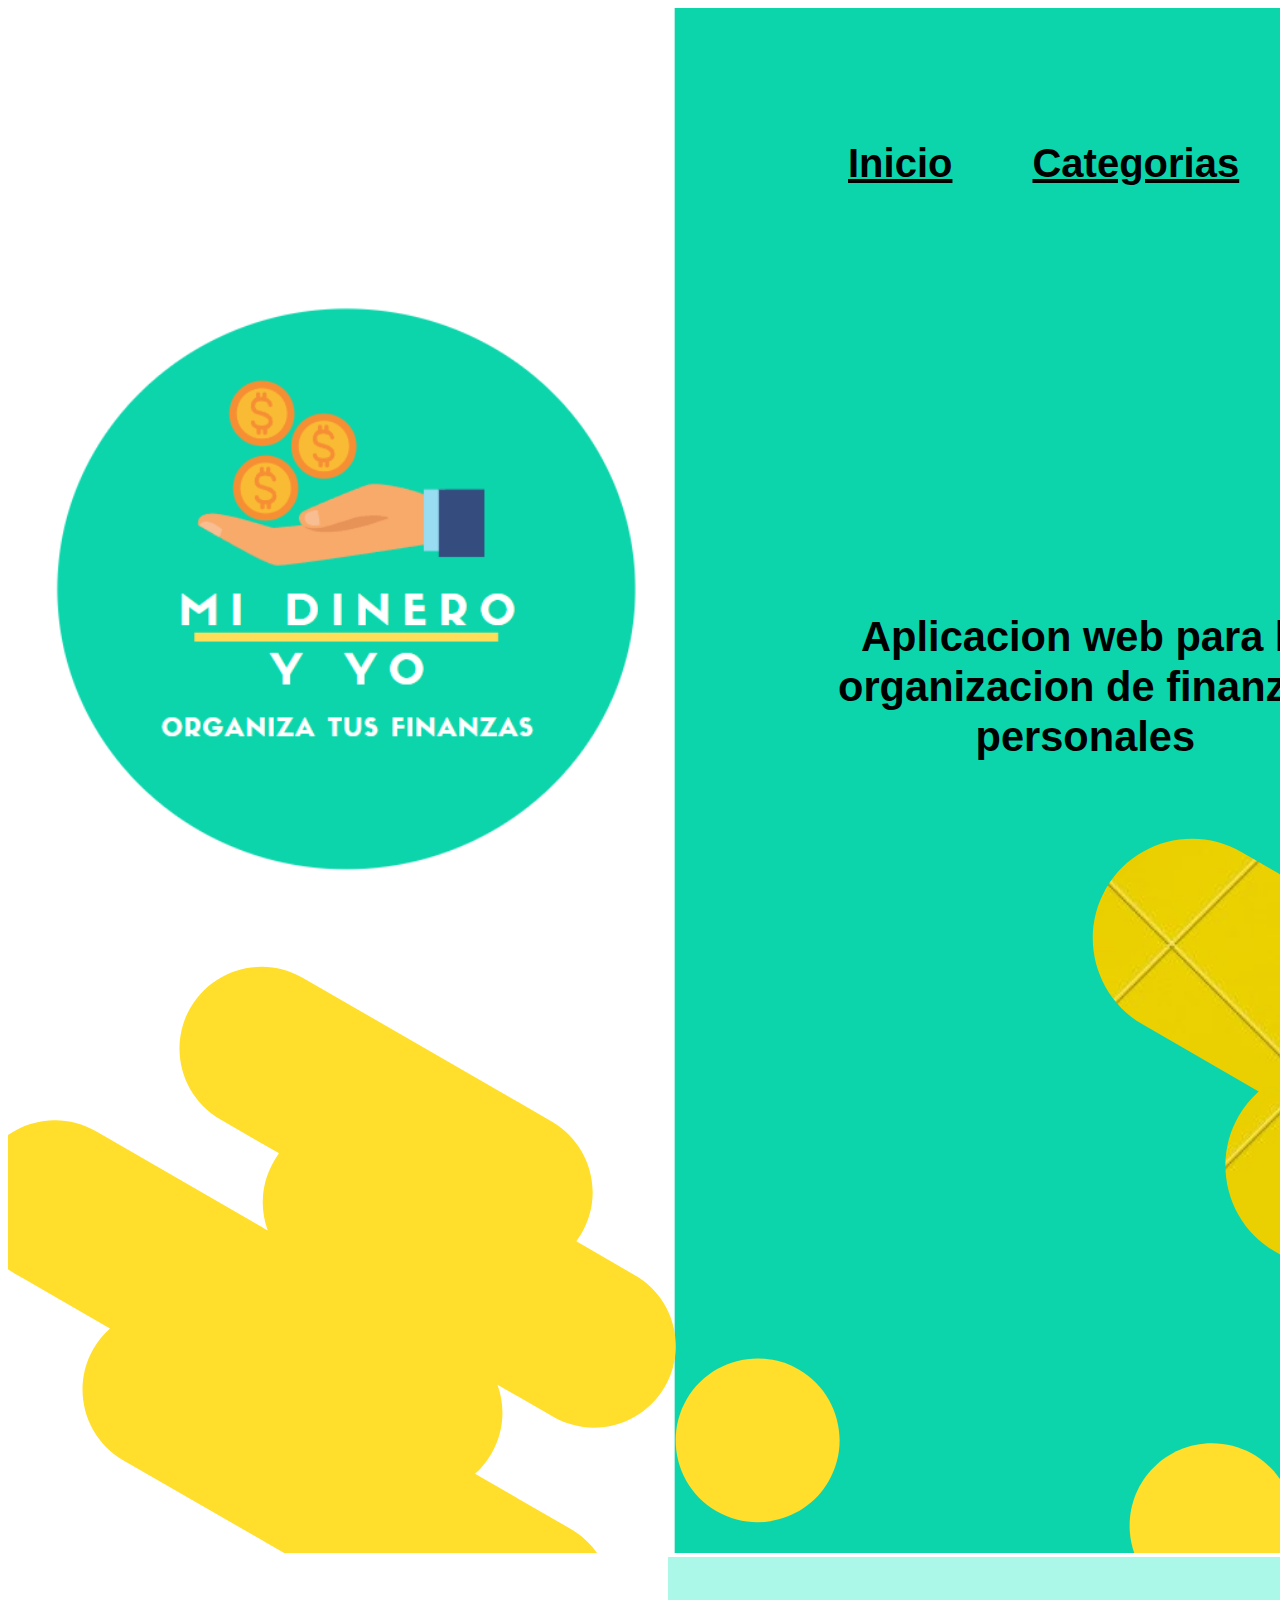
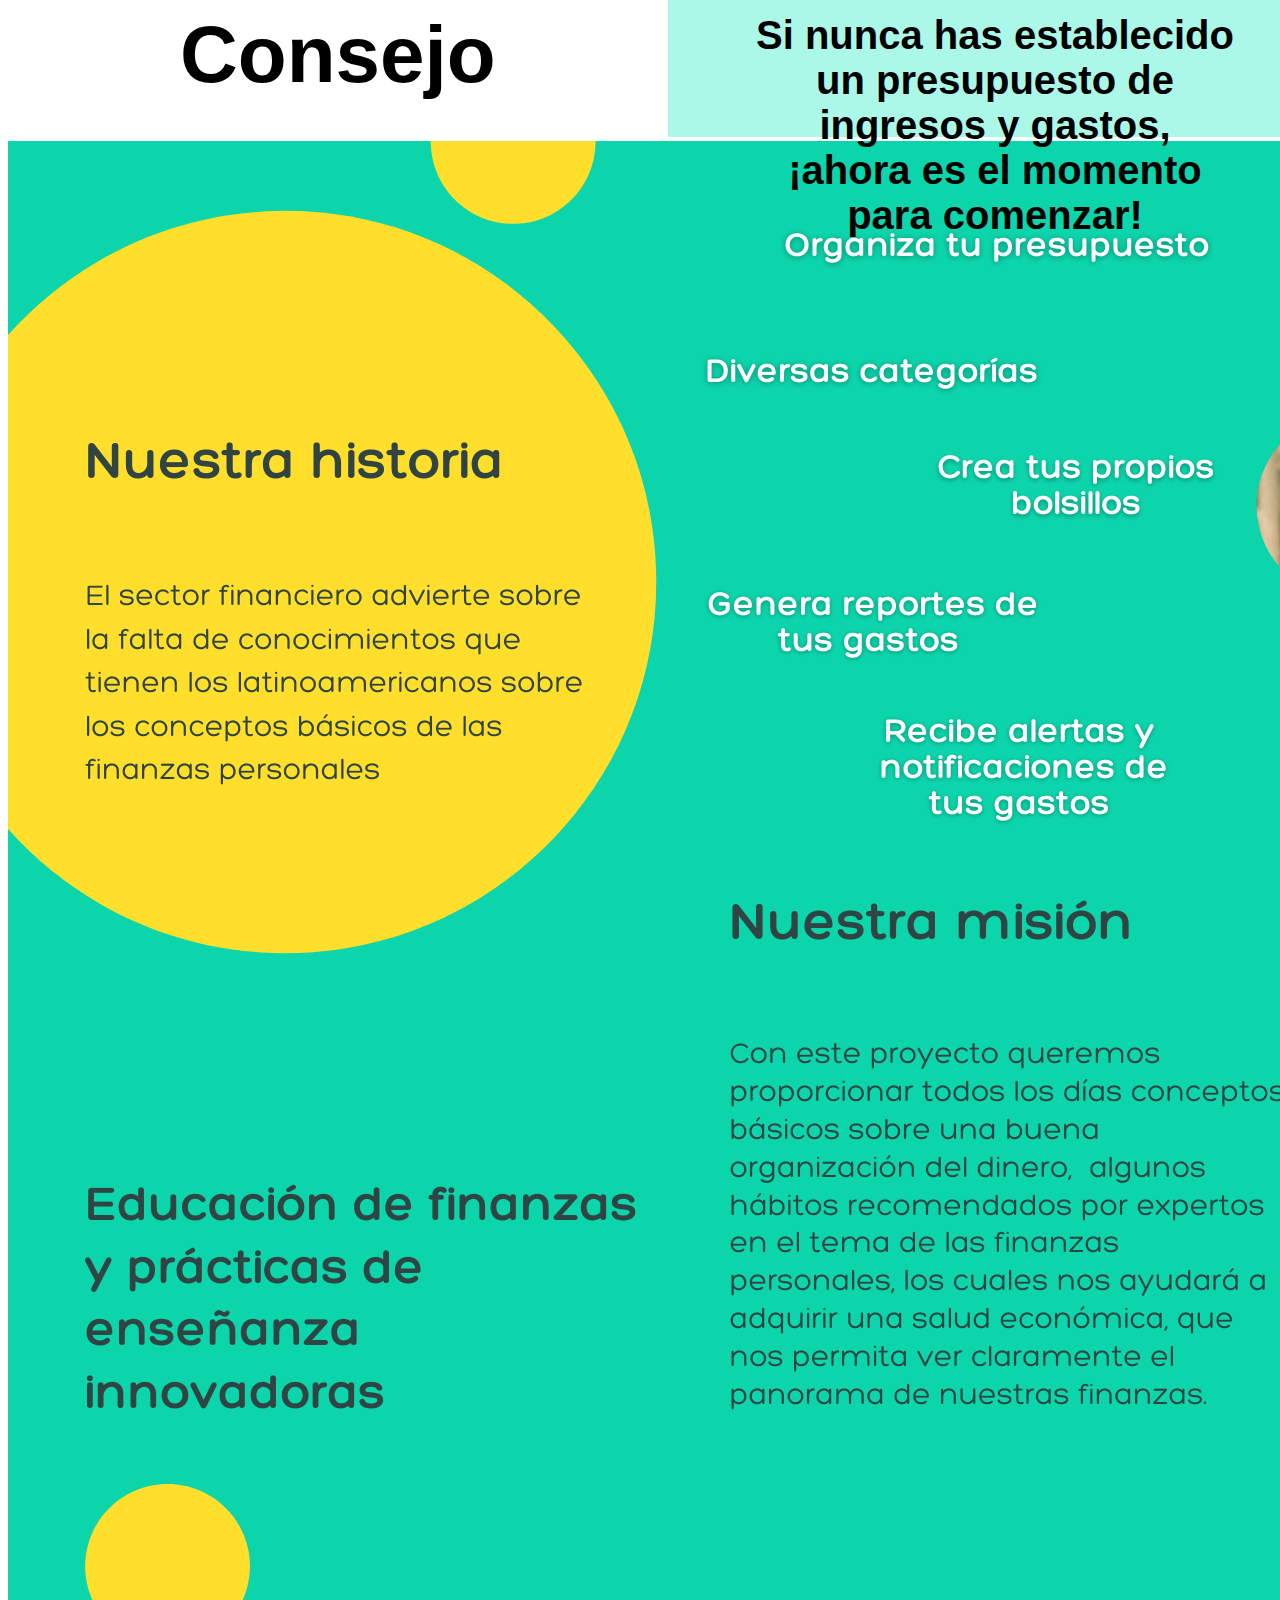
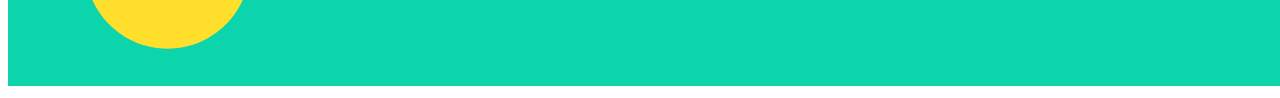
<file: src/main/webapp/index.html>
<!DOCTYPE html>
<html>
    <head>
        <title>Mi dinero y yo</title>
        <meta http-equiv="Content-Type" content="text/html; charset=UTF-8">
        <link href="EstilosIndex.css" rel="stylesheet" type="text/css"/>
    </head>
    <body>
        
        <div class="contenedor">
            <img  src="Pagina de inicio fondo.png" alt="Pagina de inicio fondo" />
            <div class="texto-encima">
                <h2 > <a href="index.html">Inicio</a></h2>
                <h2 ><a href="Categorias.html">Categorias</a></h2>
                <h2 ><a href="Reportes.html">Reportes</a></h2>
                
                <a href="Iniciar_sesion.html"><img class= "botonInicio" src="boton iniciar sesion.png" alt=""/></a>
                <a href="RegistrarseN.html"> <img class= "botonRegistro" src="boton registrarse.png" alt=""/></a>
                
                <h3>Aplicacion web para la </br> organizacion de  finanzas </br> personales</h3>
                
            </div>
            
        </div>
        
        <div class="consejo">
           
        </div>
        
        <img src="BROCHURE - MI DINERO Y YO .png" alt=""/>
        
        <h3 id="consejo">Consejo</h3>
         <h2 id="txt_consejo"> Si nunca has establecido un presupuesto 
             de ingresos y gastos,<br> ¡ahora es el momento para comenzar! </h2>
        
    </body>
</html>
</file>
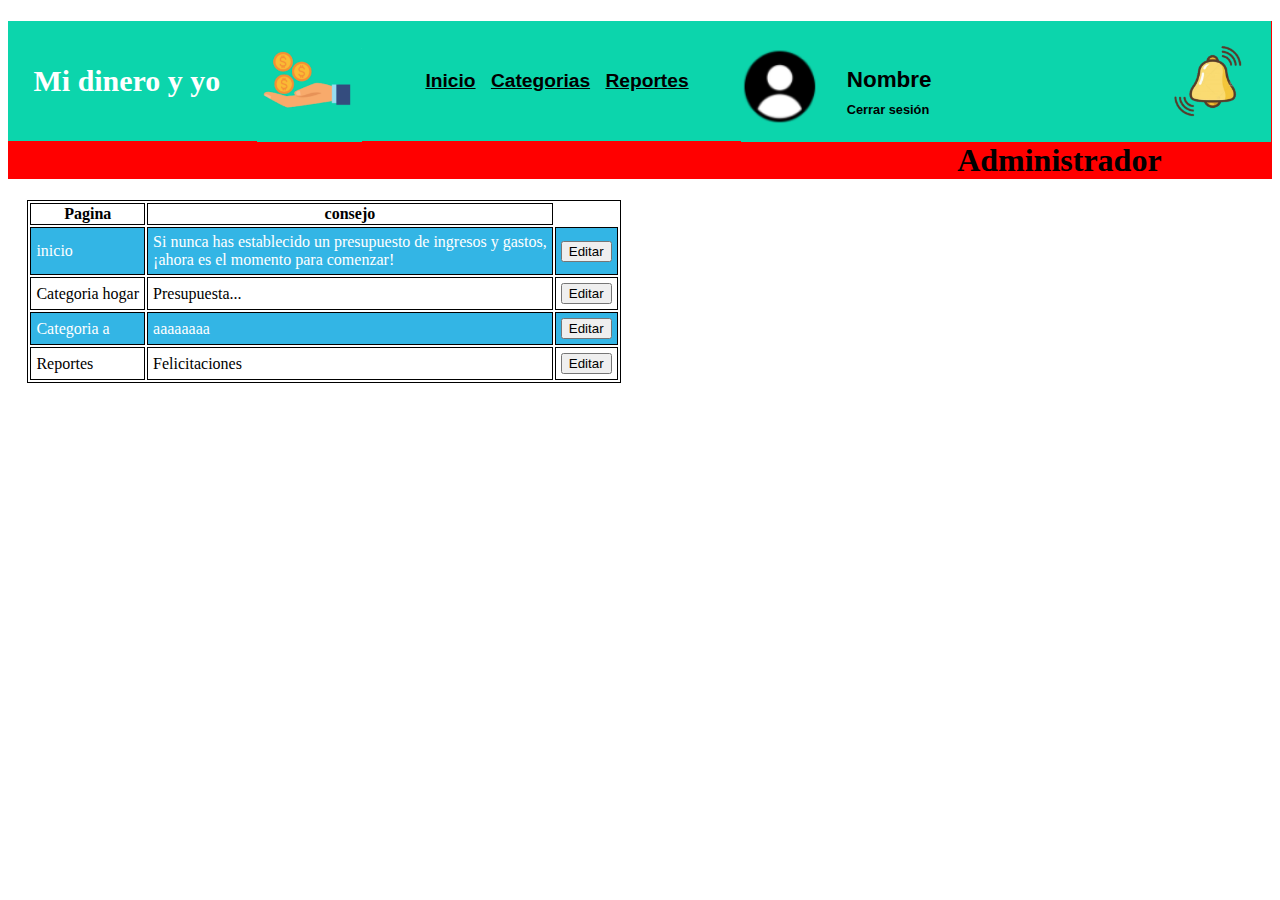
<file: src/main/webapp/AdminInicio.html>
<!DOCTYPE html>
<!--
Click nbfs://nbhost/SystemFileSystem/Templates/Licenses/license-default.txt to change this license
Click nbfs://nbhost/SystemFileSystem/Templates/JSP_Servlet/Html.html to edit this template
-->
<html>
    <head>
        <title>Administrador</title>
        <meta charset="UTF-8">
        <meta name="viewport" content="width=device-width, initial-scale=1.0">
        <link href="EstilosAdmin.css" rel="stylesheet" type="text/css"/>
    </head>
    <body>

        <!-- BARRA DE MENU -->
        <div class="col-s-2 encabezado"> <h3 >Mi dinero y yo</h3> </div>

        <div class="col-s-1 mano"><img id="mano" src="mano.png" alt=""/> </div>

        <div class="col-s-3 menu">
            <h2 class="opciones"><a href="index.html">Inicio</a></h2>
            <h2 class="opciones"><a href="Categorias.html">Categorias</a></h2>
            <h2 class="opciones"><a href="Reportes.html">Reportes</a></h2>
        </div>

        <div class="col-s-1 iconoperfil"> <img id="iconoperfil" src="icono perfil.png" alt=""/></div>
        <div class="col-s-3 nombre"> <h3 >Nombre<br><span id="cerrarSesion">Cerrar sesión</span></h3></div>

        <div class=" campana"> <img id="campana" src="campana.png" alt=""/> </div>
        <!-- FIN BARRA DE MENU -->
        <div class="col-12 col-s-12 titulo"> <h1 style="text-align: center">Administrador</h1></div>
        
        <main class="col-6 col-s-10">    
            <table>
                <thead>
                    <tr>
                        <th>Pagina</th>
                        <th>consejo</th>
                    </tr>
                </thead>
                <tbody>
                    <tr>
                        <td>inicio</td>
                        <td>Si nunca has establecido un presupuesto 
                            de ingresos y gastos,<br> ¡ahora es el momento para comenzar!
                        </td>
                        <td><input type="button" value="Editar" /></td>
                    </tr>
                    <tr>
                        <td>Categoria hogar</td>
                        <td>Presupuesta...</td>
                        <td><input type="button" value="Editar" /></td>
                    </tr>
                    <tr>
                        <td>Categoria a</td>
                        <td>aaaaaaaa</td>
                        <td><input type="button" value="Editar" /></td>
                    </tr>
                    <tr>
                        <td>Reportes</td>
                        <td>Felicitaciones</td>
                        <td><input type="button" value="Editar" /></td>
                    </tr>

                </tbody>
            </table>
        </main>
    </body>
</html>
</file>
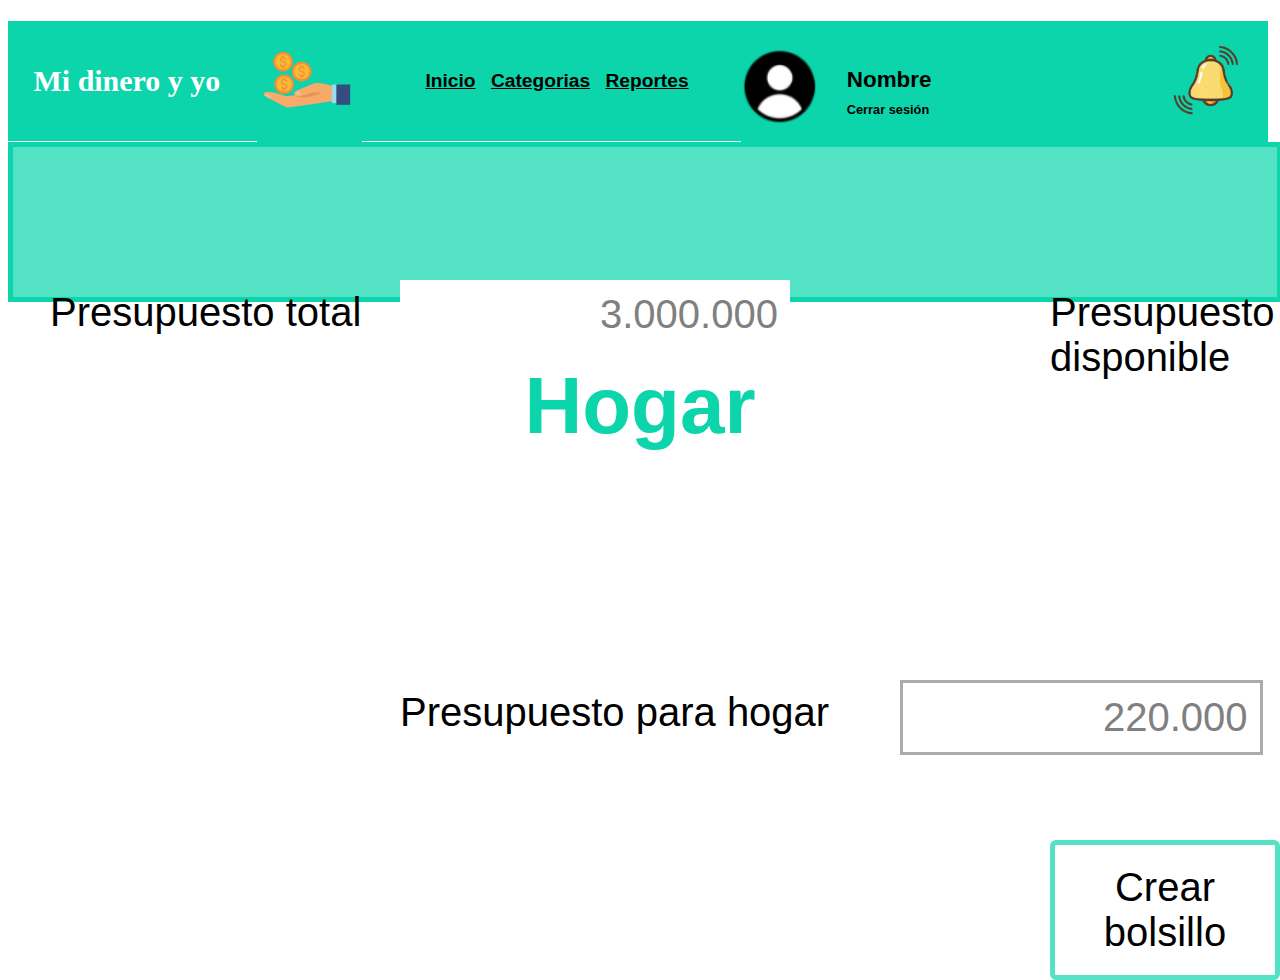
<file: src/main/webapp/Bolsillos.html>
<!DOCTYPE html>
<!--
Click nbfs://nbhost/SystemFileSystem/Templates/Licenses/license-default.txt to change this license
Click nbfs://nbhost/SystemFileSystem/Templates/JSP_Servlet/Html.html to edit this template
-->
<html>
    <head>
        <title>Mis bolsillos</title>
        <meta charset="UTF-8">
        <meta name="viewport" content="width=device-width, initial-scale=1.0">
        <link href="EstilosBolsillos.css" rel="stylesheet" type="text/css"/>
    </head>
    <body>

        <!-- BARRA DE MENU -->
        <div class="col-s-2 encabezado"> <h3 >Mi dinero y yo</h3> </div>

        <div class="col-s-1 mano"><img id="mano" src="mano.png" alt=""/> </div>

        <div class="col-s-3 menu">
            <h2 class="opciones"><a href="index.html">Inicio</a></h2>
            <h2 class="opciones"><a href="Categorias.html">Categorias</a></h2>
            <h2 class="opciones"><a href="Reportes.html">Reportes</a></h2>
        </div>

        <div class="col-s-1 iconoperfil"> <img id="iconoperfil" src="icono perfil.png" alt=""/></div>
        <div class="col-s-3 nombre"> <h3 >Nombre<br><span id="cerrarSesion">Cerrar sesión</span></h3></div>

        <div class="col-s-1 campana"> <img id="campana" src="campana.png" alt=""/> </div>
        <!-- FIN BARRA DE MENU -->


            <h1>    </h1>

            <div id="rectanglePresupuesto"  ></div>

            <label class='presupuesto_total'> Presupuesto total</label>
            <label class="num_presupuesto_total">  3.000.000 </label>

            <label class='presupuesto_disponible'> Presupuesto disponible</label>
            <label class="num_presupuesto_disponible">  2.780.000 </label>

            <h1>  </h1>

            <h1 class="titulo_bolsillo">Hogar</h1>

            <h1>  </h1>

            <label class='presupuesto_categoria'> Presupuesto para hogar</label>
            <label class="num_presupuesto_categoria">  220.000 </label>
            <h1>  </h1>

            <div class="botones">
                <button class="crearBolsillo btn1" type="button" onclick="mostrarPremio();"> Crear bolsillo </button>
                <button class="guardarBolsillo btn1" type="submit" onclick="mostrarGuardado();"> Guardar </button>         
            </div>   
            <div class="cuadroBolsillo " id="premio">
                <form id="bolsilloForm" >
                    <label class="camposNom campos "> Nombre del bolsillo </label>
                    <label class="camposPre campos "> Presupuesto </label>
                    <label class="camposGasto campos "> Gasto real </label> <br>
                    <input class="inputNom campos " type="text" name="nombreBolsillo">
                    <input class="inputpre campos " type="text" name="presupuesto">
                    <input class="inputGasto campos "  type="text" name="gasto">
                </form>
            </div>











            <!---------- PERFIL ------------>

            <div class="rectanguloVertical"> </div>



            <script type="text/javascript">
                function mostrarPremio() {

                    document.getElementById('premio').style.display = 'block';
                }

                function mostrarGuardado() {
                    window.alert("Guardado!");
                }
            </script>
    </body>
</html>
</file>
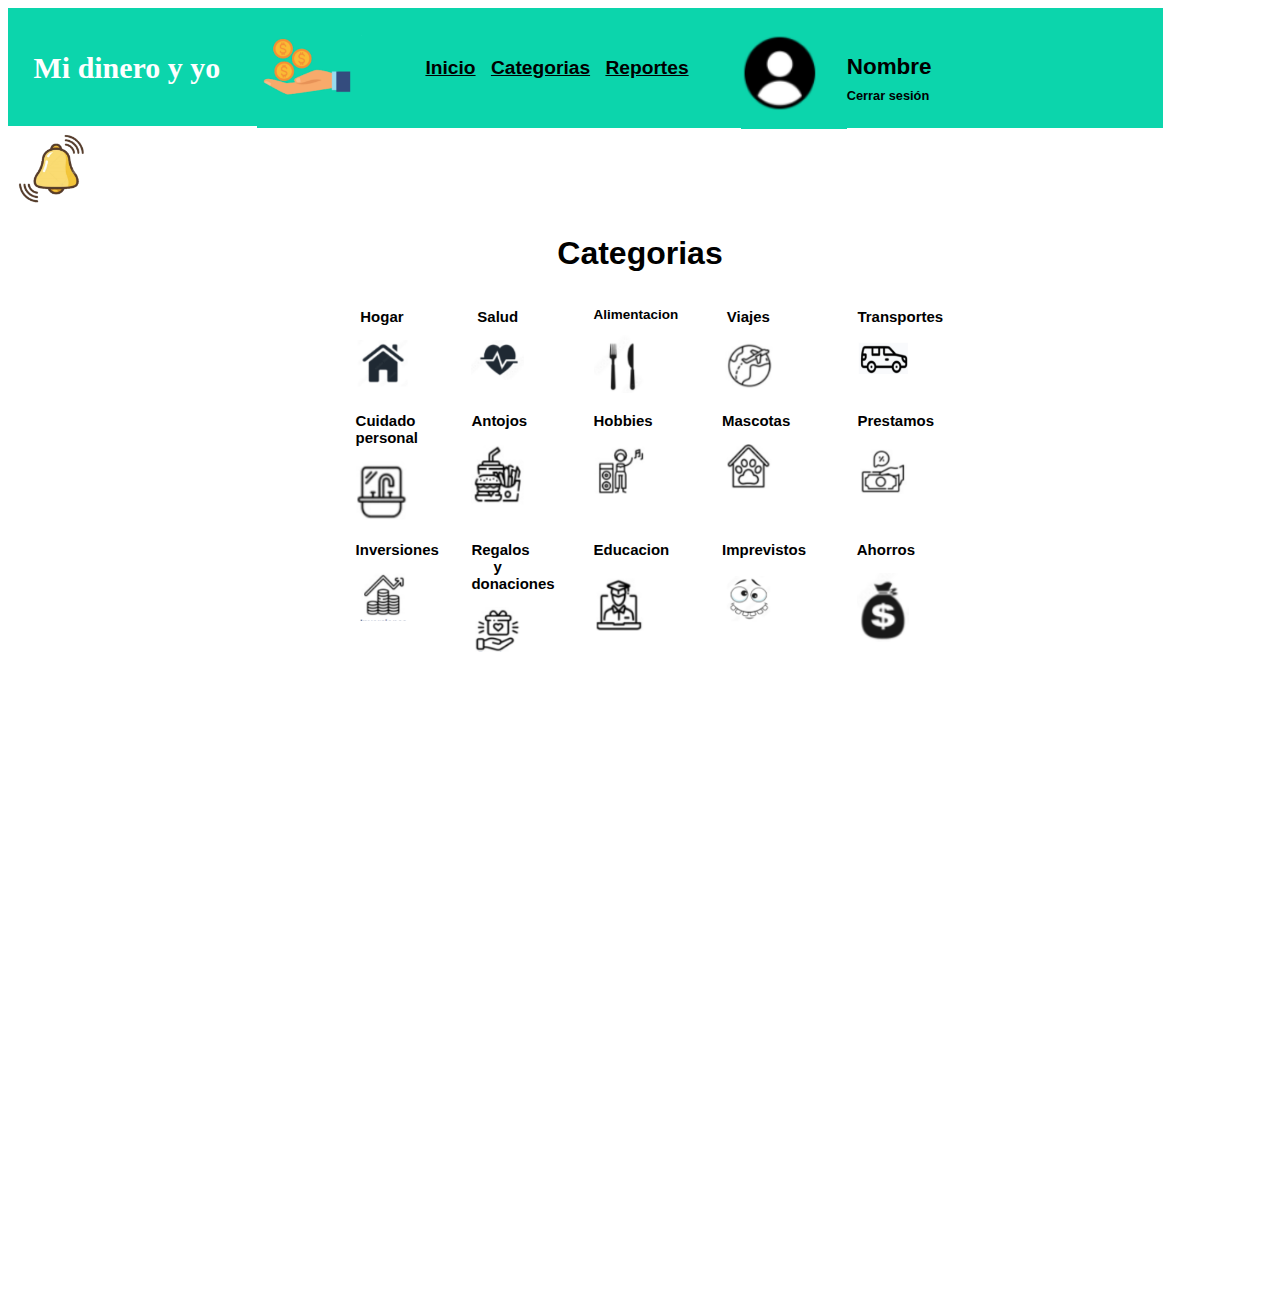
<file: src/main/webapp/Categorias.html>
<!DOCTYPE html>
<!--
Click nbfs://nbhost/SystemFileSystem/Templates/Licenses/license-default.txt to change this license
Click nbfs://nbhost/SystemFileSystem/Templates/JSP_Servlet/Html.html to edit this template
-->
<html>
    <head>
        <title>TODO supply a title</title>
        <meta charset="UTF-8">
        <meta name="viewport" content="width=device-width, initial-scale=1.0">
        <link href="EstilosCategoria.css" rel="stylesheet" type="text/css"/>
    </head>
    <body>
       <!-- BARRA DE MENU -->

        <div class="col-s-2 encabezado"> <h3 >Mi dinero y yo</h3> </div>

        <div class="col-s-1 mano"><img id="mano" src="mano.png" alt=""/> </div>

        <div class="col-s-3 menu">
            <h2 class="opciones"><a href="index.html">Inicio</a></h2>
            <h2 class="opciones"><a href="Categorias.html">Categorias</a></h2>
            <h2 class="opciones"><a href="Reportes.html">Reportes</a></h2>
        </div>

        <div class="col-s-1 iconoperfil"> <img id="iconoperfil" src="icono perfil.png" alt=""/></div>
        <div class="col-s-3 nombre"> <h3 >Nombre<br><span id="cerrarSesion">Cerrar sesión</span></h3></div>

       
        <div class="col-s-1">
            <a href="Notificaciones.html"><img id="campana" src="campana.png" alt=""  />
            </a>
        </div>  
        
        <!-- FIN BARRA DE MENU -->
        

        <div class=" col-s-12 col-12"><h1 class="titulo-categorias">Categorias</h1></div>
        <div class=" vacio5 col-s-3 col-3"></div>
        <div class="categoria-general col-s-6 col-6">
            
            <div class="hcategorias col-s-1 col-1"><h3 class="categorias">Hogar</h3>
            <a href="Bolsillos.html"><img class="imagen" src="Hogar.png"  />
            </a>
            </div>
            <div class="scategorias col-s-1 col-1"><h3 class="categorias">Salud</h3>
            <a href="Bolsillos.html"><img class="imagen" src="Salud.png"/>
            </a>
            </div>
            <div class="acategorias col-s-1 col-1"><h3 class="categorias">Alimentacion</h3>
             <a href="Bolsillos.html"><img class="imagen"  src="Alimentacion.png"/>
             </a>
            </div>
            <div class="vcategorias col-s-1 col-1"><h3 class="categorias">Viajes</h3>
             <a href="Bolsillos.html"><img class="imagen" src="Viajes.png"/>
             </a>
            </div>
            <div class="tcategorias col-s-1 col-1"><h3 class="categorias">Transportes</h3>
             <a href="Bolsillos.html"><img class="imagen"  src="Transporte.png"/>
             </a>
            </div>
            <div class="ccategorias col-s-1 col-1"><h3 class="categorias">Cuidado personal</h3>
             <a href="Bolsillos.html"><img class="imagen"  src="Cuidado personal.png"/>
             </a>
            </div>
            <div class="ancategorias col-s-1 col-1"><h3 class="categorias">Antojos</h3>
             <a href="Bolsillos.html"><img class="imagen" src="Antojos.png"/>
             </a>
            </div>
            <div class="hocategorias col-s-1 col-1"><h3 class="categorias">Hobbies</h3>
             <a href="Bolsillos.html"><img class="imagen" src="Hobbies.png"/>
             </a>
            </div>
            <div class="mcategorias col-s-1 col-1"><h3 class="categorias">Mascotas</h3>
             <a href="Bolsillos.html"><img class="imagen" src="Mascotas.png"/>
             </a>
            </div>
            <div class="pcategorias col-s-1 col-1"><h3 class="categorias">Prestamos</h3>
             <a href="Bolsillos.html"><img class="imagen" src="Prestamos.png"/>
             </a>
            </div>
            <div class="icategorias col-s-1 col-1"><h3 class="categorias">Inversiones</h3>
             <a href="Bolsillos.html"><img class="imagen" src="Inversiones.png"/>
             </a>
            </div>
            <div class="rcategorias col-s-1 col-1"><h3 class="categorias">Regalos y donaciones</h3>
             <a href="Bolsillos.html"><img class="imagen" src="Regalos y donativos.png"/>
             </a>
            </div>
            <div class="ecategorias col-s-1 col-1"><h3 class="categorias">Educacion</h3>
             <a href="Bolsillos.html"><img class="imagen" src="Educacion.png"/>
             </a>
            </div>
            <div class="imcategorias col-s-1 col-1"><h3 class="categorias">Imprevistos</h3>
             <a href="Bolsillos.html"><img class="imagen" src="Imprevistos.png">
             </a>
            </div>
            <div class="ahcategorias col-s-1 col-1"><h3 class="categorias">Ahorros</h3>
             <a href="Bolsillos.html"><img class="imagen"  src="Ahorros.png"/>
             </a>
            </div>
        </div>
    </body>
</html>
</file>
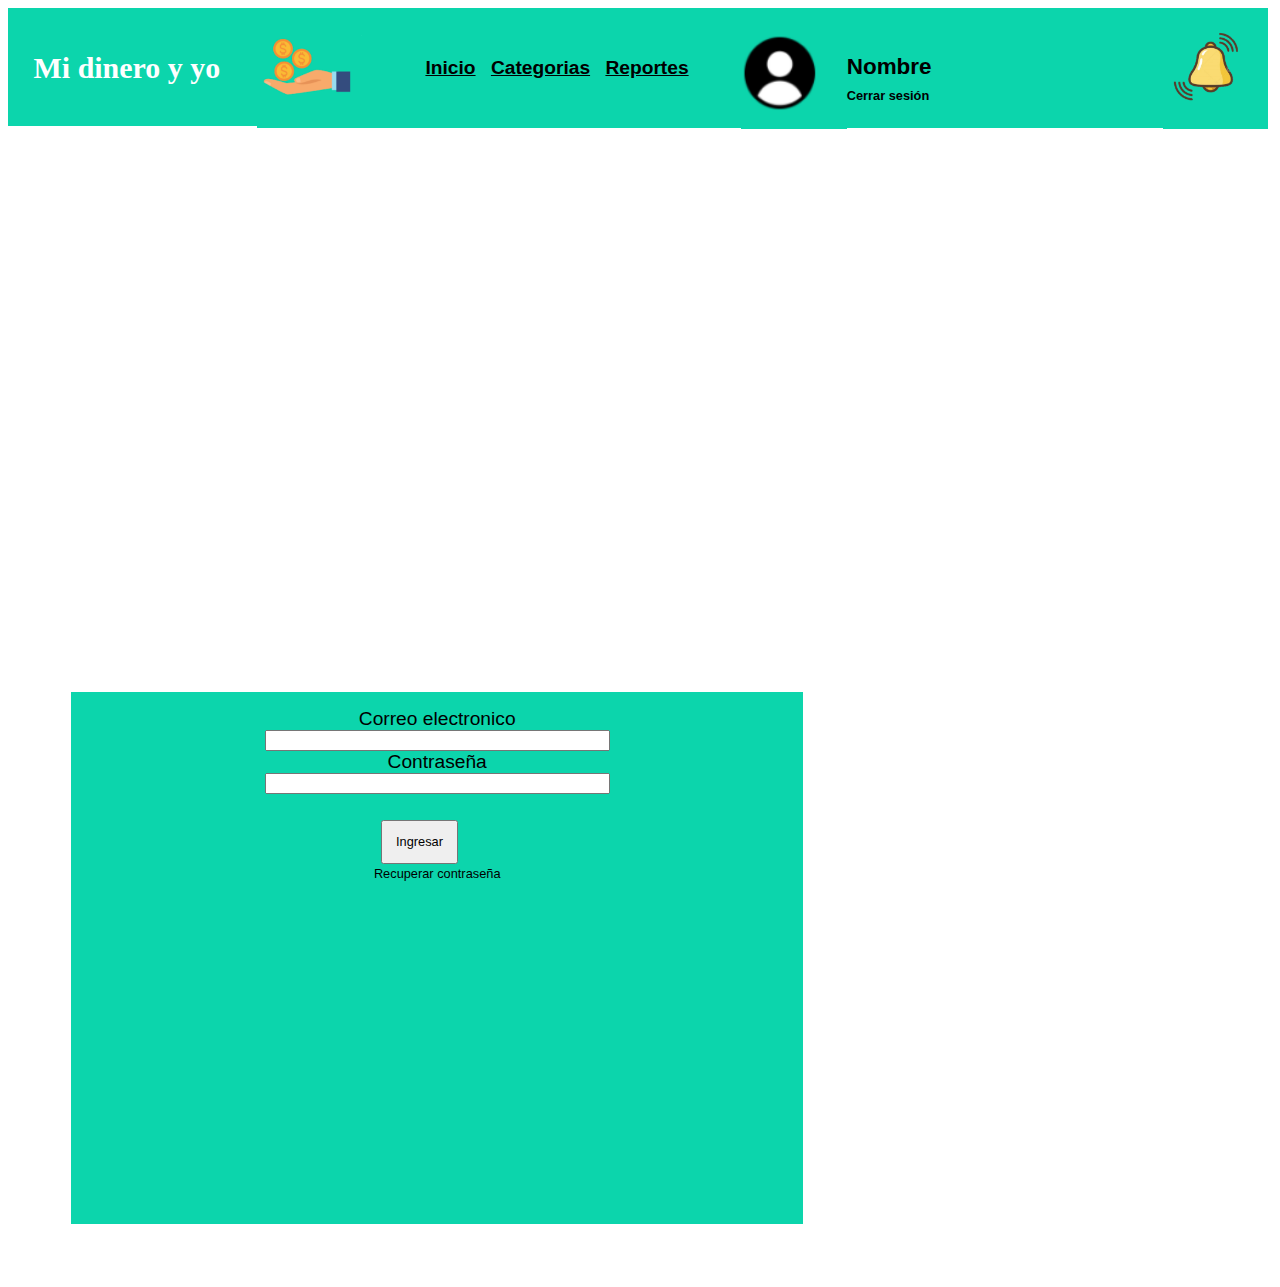
<file: src/main/webapp/Iniciar_sesion.html>
<!DOCTYPE html>
<!--
Click nbfs://nbhost/SystemFileSystem/Templates/Licenses/license-default.txt to change this license
Click nbfs://nbhost/SystemFileSystem/Templates/JSP_Servlet/Html.html to edit this template
-->
<html>
    <head>
        <title>Pagina de inicio de sesion</title>
        <meta charset="UTF-8">
        <meta name="viewport" content="width=device-width, initial-scale=1.0">
        <link href="EstilosIniciarSesion.css" rel="stylesheet" type="text/css"/>
    </head>
    <body>

        <!-- BARRA DE MENU -->

        <div class="col-s-2 encabezado"> <h3 >Mi dinero y yo</h3> </div>

        <div class="col-s-1 mano"><img id="mano" src="mano.png" alt=""/> </div>

        <div class="col-s-3 menu">
            <h2 class="opciones"><a href="index.html">Inicio</a></h2>
            <h2 class="opciones"><a href="Categorias.html">Categorias</a></h2>
            <h2 class="opciones"><a href="Reportes.html">Reportes</a></h2>
        </div>

        <div class="col-s-1 iconoperfil"> <img id="iconoperfil" src="icono perfil.png" alt=""/></div>
        <div class="col-s-3 nombre"> <h3 >Nombre<br><span id="cerrarSesion">Cerrar sesión</span></h3></div>

        <div class="col-s-1 campana"> <img id="campana" src="campana.png" alt=""/> </div>

        <!-- FIN BARRA DE MENU -->

        <!-- inicio de sesion -->
         <!--<div class=" col-s-12 col-12"><h1 class="titulo-iniciar">Iniciar sesión</h1></div>-->
        <div class="col-s-4 col-4 vacio1"></div>
        <div id="cuadro-general">
            <label class="informacion-usuario">Correo electronico</label>
            <div class=" obtener-datos">
                <input type="text" size="40" name="obtener correo">
            </div>
            <label class="informacion-usuario">Contraseña</label>
            <div class="obtener-datos">
                <input type="password" size="40"   name="otener contraseña">
            </div>
            <!-- comment<div class="rectangle-datos-sesion"></div>-->
            <button class="ingresar" type="button" onclick="IngresarAlSistema();"> Ingresar </button>
            
            <label class="recupe-contra">Recuperar contraseña</label>
        </div>
        


        <script>

         


        </script>
    </body>
</html>
</file>
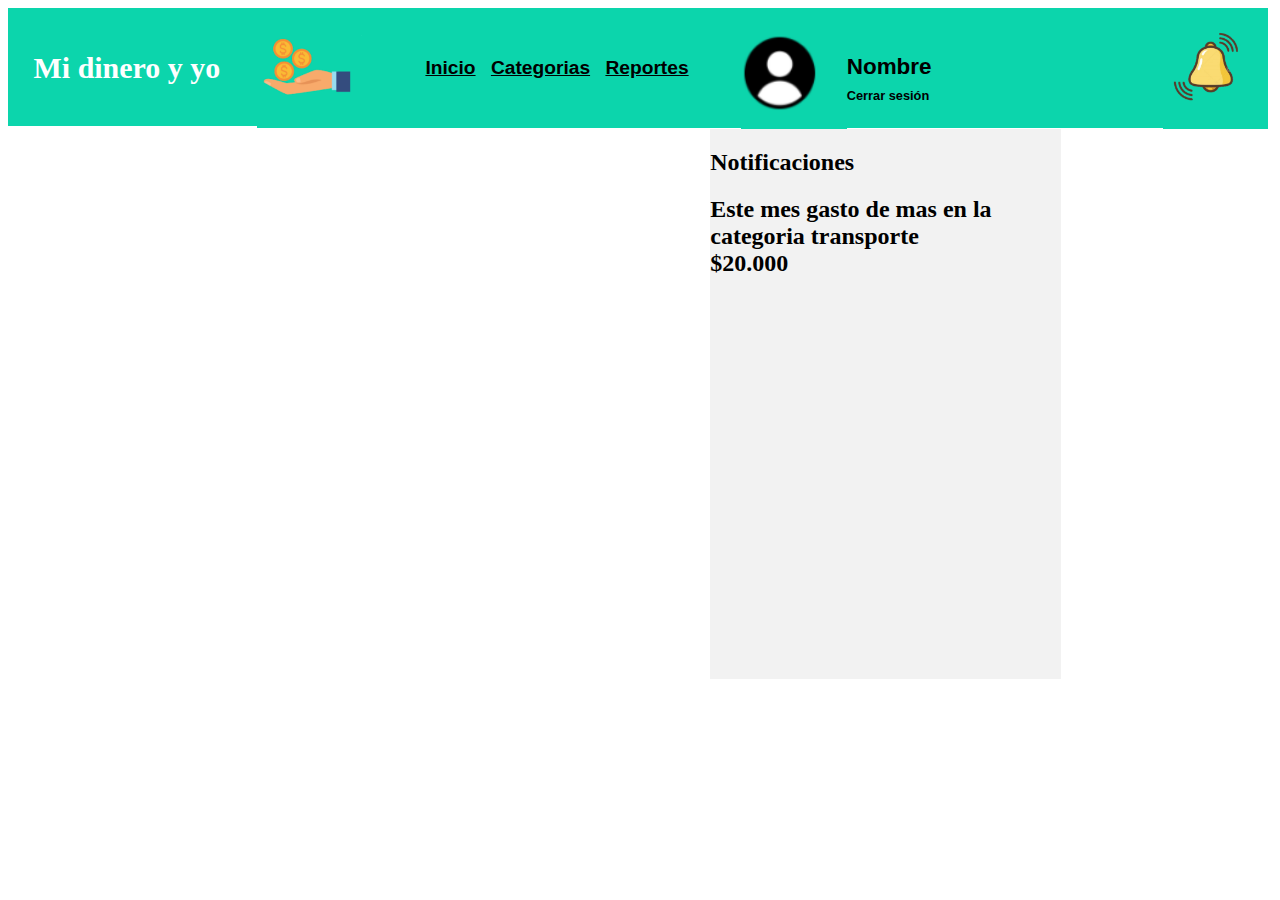
<file: src/main/webapp/Notificaciones.html>
<!DOCTYPE html>
<!--
To change this license header, choose License Headers in Project Properties.
To change this template file, choose Tools | Templates
and open the template in the editor.
-->
<html>
    <head>
        <title>TODO supply a title</title>
        <meta charset="UTF-8">
        <meta name="viewport" content="width=device-width, initial-scale=1.0">
        <link href="EstilosNotificaciones.css" rel="stylesheet" type="text/css"/>
    </head>
    <body>
        <!-- BARRA DE MENU -->
        <div class="col-s-2 encabezado"> <h3 >Mi dinero y yo</h3> </div>

        <div class="col-s-1 mano"><img id="mano" src="mano.png" alt=""/> </div>

        <div class="col-s-3 menu">
            <h2 class="opciones"><a href="index.html">Inicio</a></h2>
            <h2 class="opciones"><a href="Categorias.html">Categorias</a></h2>
            <h2 class="opciones"><a href="Reportes.html">Reportes</a></h2>
        </div>

        <div class="col-s-1 iconoperfil"> <img id="iconoperfil" src="icono perfil.png" alt=""/></div>
        <div class="col-s-3 nombre"> <h3 >Nombre<br><span id="cerrarSesion">Cerrar sesión</span></h3></div>
        

        <div class="col-s-1 campana">
            <a href="Notificaciones.html"><img id="campana" src="campana.png" alt=""  />
            </a>
        </div>   
            
        <!-- FIN BARRA DE MENU -->
        
        <main class="col-s-10">
             <div id="cajaNotifica" class="col-s-4">
             <div id="textoEncima" class="col-s-11">
                 <h2>Notificaciones</h2>
                 <h2>Este mes gasto de mas en la categoria transporte <br>
                 $20.000</h2>   
                 
             </div>   
             </div>
            
        </main>
       
        
    </body>
</html>
</file>
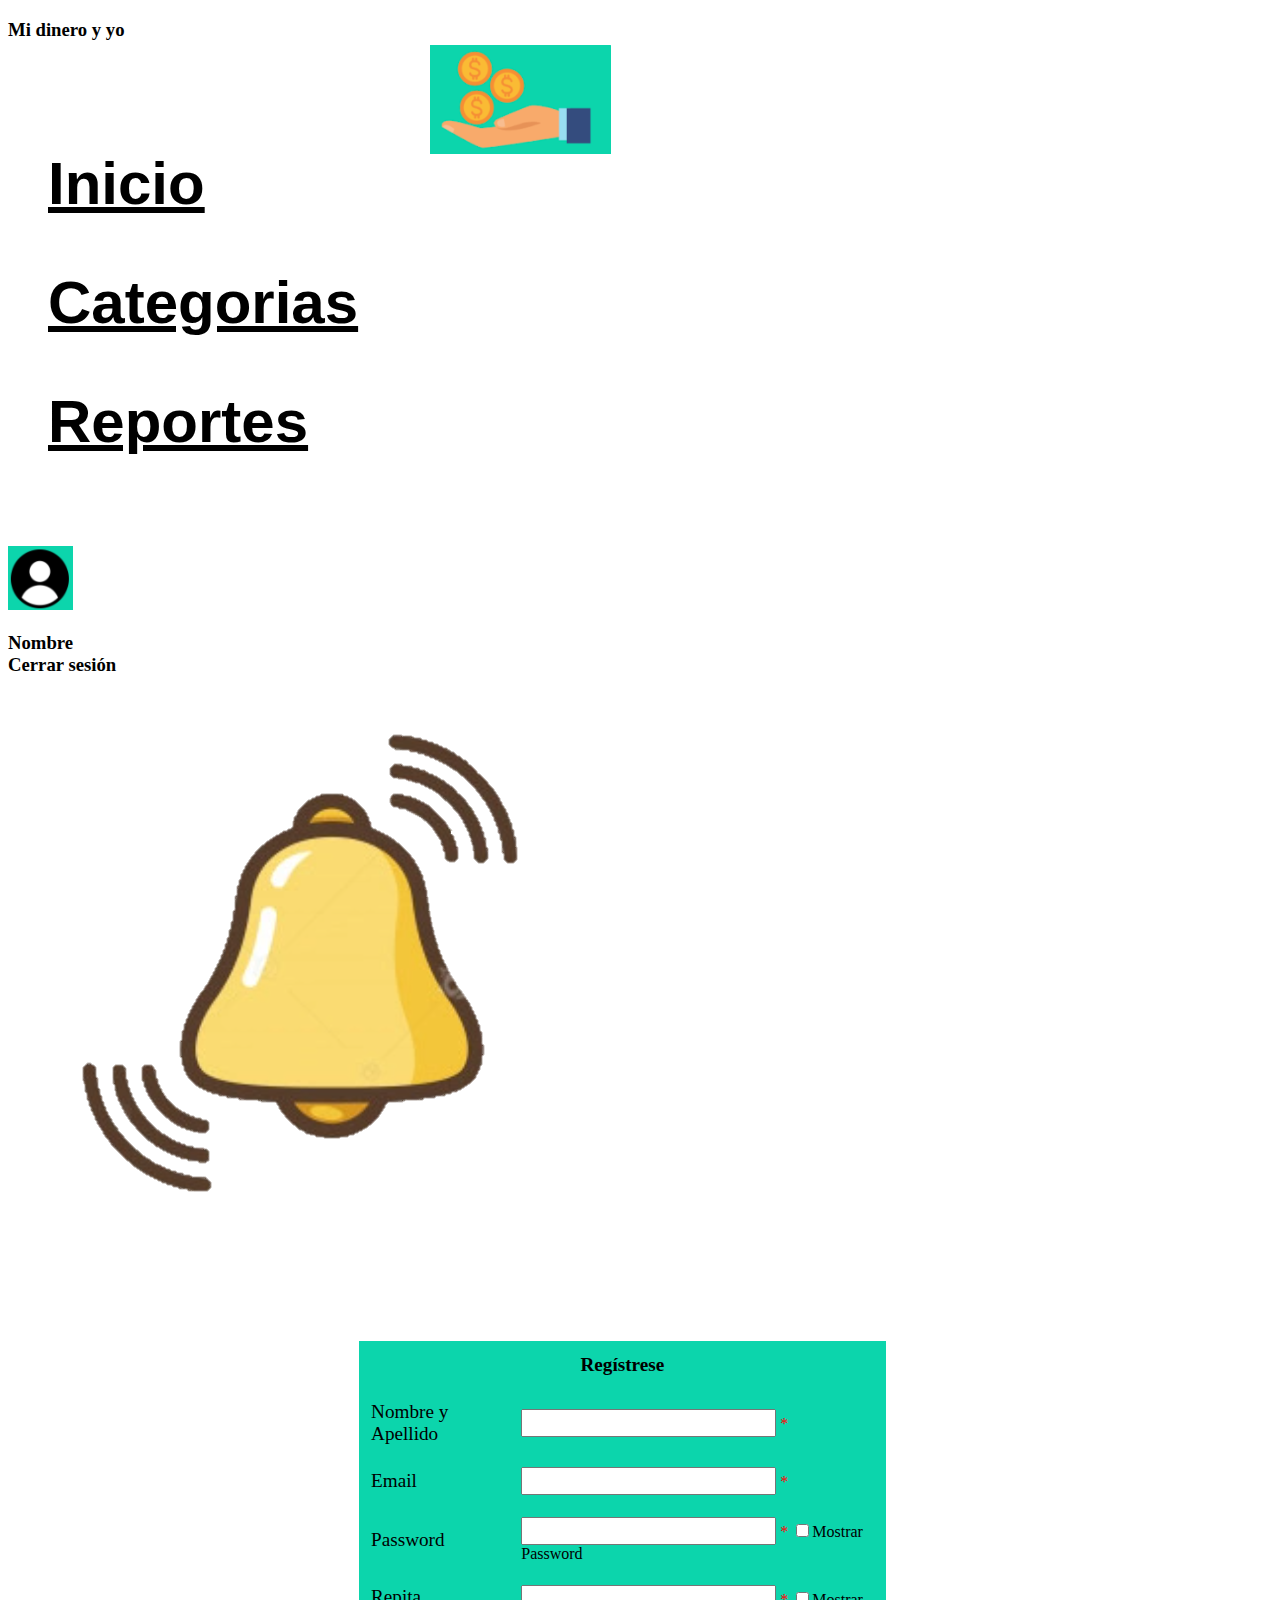
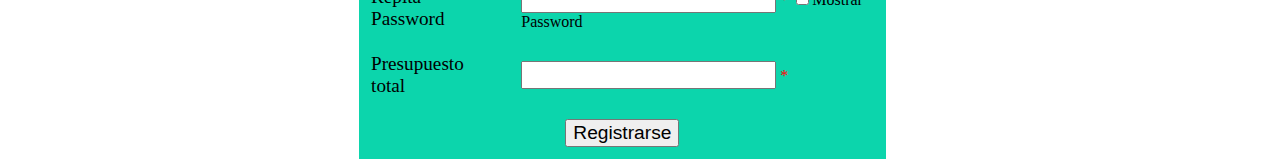
<file: src/main/webapp/RegistrarseN.html>
<!DOCTYPE html>
<!--
To change this license header, choose License Headers in Project Properties.
To change this template file, choose Tools | Templates
and open the template in the editor.
-->
<html>
    <head>
        <title>TODO supply a title</title>
        <meta charset="UTF-8">
        <meta name="viewport" content="width=device-width, initial-scale=1.0">
        <link href="EstilosRegistrarse.css" rel="stylesheet" type="text/css"/>
        <style>
            table{
                margin:auto /* Centra la tabla */
            }

            #emailAst, #nombreAst, #passwordAst, #repitaPasswordAst {
                color:red;
            }

            /* Rellena con 5 pixels arriba, abajo, izquierda y derecha
               de cada celda de la tabla */
            td {
                padding:10px;
            }
        </style>
    </head>
    <body>

        <!-- BARRA DE MENU -->
        <div class="col-s-2 encabezado"> <h3 >Mi dinero y yo</h3> </div>

        <div class="col-s-1 mano"><img id="mano" src="mano.png" alt=""/> </div>

        <div class="col-s-3 menu">
            <h2 class="opciones"><a href="index.html">Inicio</a></h2>
            <h2 class="opciones"><a href="Categorias.html">Categorias</a></h2>
            <h2 class="opciones"><a href="Reportes.html">Reportes</a></h2>
        </div>

        <div class="col-s-1 iconoperfil"> <img id="iconoperfil" src="icono perfil.png" alt=""/></div>
        <div class="col-s-3 nombre"> <h3 >Nombre<br><span id="cerrarSesion">Cerrar sesión</span></h3></div>

        <div class=" campana"> <img id="campana" src="campana.png" alt=""/> </div>
        <!-- FIN BARRA DE MENU -->

        <div>

            <main class="col-s-10">
                <div id="caja" class="col-s-1"></div>
                <div id="cajaTransparente" class="col-s-4"></div>
                <div id="cajaRegistro" class="col-s-6"><div>

                        <h1 class="registrar" style="text-align: center">Regístrese</h1>

                        <form  method = "post"  id = "frmRegistrese" action ="ControladorUsuario?registreseOcrear=">

                            <table>
                                <tr>
                                    <td>
                                        <label class="registrar" for="NombreCompleto" >Nombre y Apellido </label>
                                    </td>
                                    <td>
                                        <input class="registrar" type="text" name="NombreCompleto" id="nombreUsuario" required>
                                        <span id="nombreAst">*</span>
                                    </td>
                                </tr>
                                <tr>
                                    <td>
                                        <label class="registrar" for="email" >Email</label>
                                    </td>
                                    <td>
                                        <input class="registrar" type="email" name="email" id="email" required >
                                        <span id="emailAst">*</span>
                                    </td>
                                </tr>

                                <tr>
                                    <td>
                                        <label class="registrar" for="password">Password </label>
                                    </td>
                                    <td>
                                        <input class="registrar" type="password" name="password" id="password" required>
                                        <span id="passwordAst">*</span>
                                        <!-- se asocia el evento mostrarPassword de Javascript con el evento click del checkbox -->
                                        <input class="registrar" type="checkbox" onclick="mostrarPassword()">Mostrar Password
                                    </td>
                                </tr>
                                <tr>
                                    <td>
                                        <label class="registrar" for="repitaPassword">Repita Password</label>
                                    </td>
                                    <td>
                                        <input class="registrar" type="password" name="repitaPassword" id="repitaPassword" required>
                                        <span id="repitaPasswordAst">*</span>
                                        <!-- se asocia el evento mostrarRepitaPassword de Javascript con el evento click del checkbox -->
                                        <input class="registrar" type="checkbox" onclick="mostrarRepitaPassword()">Mostrar Password
                                    </td>
                                </tr>
                                <tr>
                                    <td>
                                        <label class="registrar" for="PresupuestoTotal" >Presupuesto total </label>
                                    </td>
                                    <td>
                                        <input class="registrar" type="text" name="PresupuestoTotal" id="nombreUsuario" required>
                                        <span id="nombreAst">*</span>
                                    </td>
                                </tr>


                                <tr>
                                    <td colspan="2" style="text-align: center">
                                        <input class="registrar" type="submit" value="Registrarse" id="botonEnviar"/>


                                    </td>   
                                </tr>
                            </table>
                        </form> 

                        </main>
                    </div>

                    </body>
                    </html>
</file>
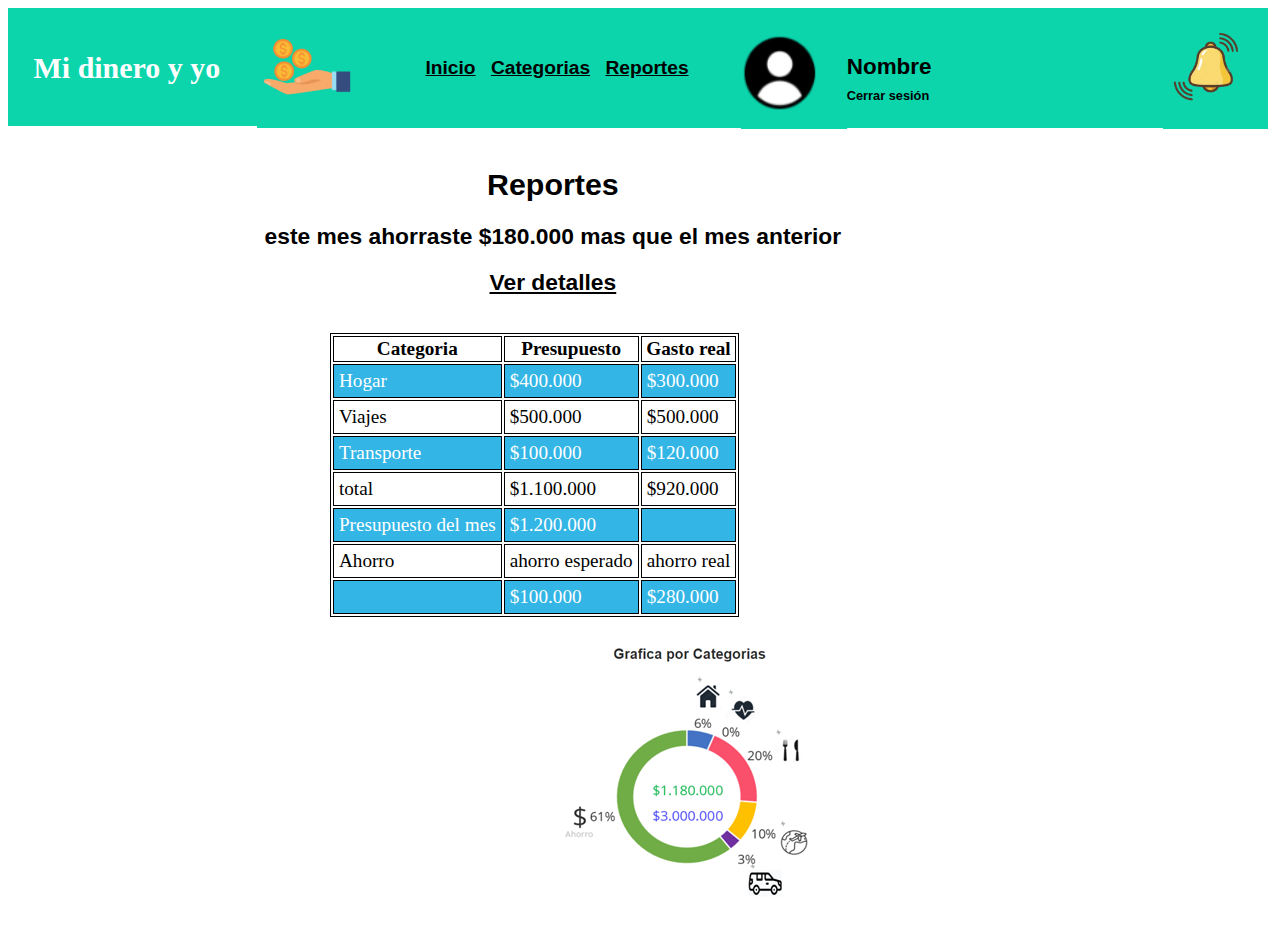
<file: src/main/webapp/Reportes.html>
<!DOCTYPE html>
<!--
Click nbfs://nbhost/SystemFileSystem/Templates/Licenses/license-default.txt to change this license
Click nbfs://nbhost/SystemFileSystem/Templates/JSP_Servlet/Html.html to edit this template
-->
<html>
    <head>
        <title>TODO supply a title</title>
        <meta charset="UTF-8">
        <meta name="viewport" content="width=device-width, initial-scale=1.0">
        <link href="EstilosReportes.css" rel="stylesheet" type="text/css"/>

        <style>
            table{
                margin:auto /* Centra la tabla */

            }
            table, th, td {
                border: 1px solid black;
            }
            /* Rellena con 5 pixels arriba, abajo, izquierda y derecha
               de cada celda de la tabla */

            td {
                padding:5px;
            }

            /* Cambia el color de fondo y de la letra de las filas impares de la tabla */*
            tbody tr:nth-child(odd){
                background-color: #33b5e5;
                color: #ffffff;
            }

        </style>
    </head>
    <body>
        <!-- BARRA DE MENU -->
        <div class="col-s-2 encabezado"> <h3 >Mi dinero y yo</h3> </div>

        <div class="col-s-1 mano"><img id="mano" src="mano.png" alt=""/> </div>

        <div class="col-s-3 menu">
            <h2 class="opciones"><a href="index.html">Inicio</a></h2>
            <h2 class="opciones"><a href="Categorias.html">Categorias</a></h2>
            <h2 class="opciones"><a href="Reportes.html">Reportes</a></h2>
        </div>

        <div class="col-s-1 iconoperfil"> <img id="iconoperfil" src="icono perfil.png" alt=""/></div>
        <div class="col-s-3 nombre"> <h3 >Nombre<br><span id="cerrarSesion">Cerrar sesión</span></h3></div>

        <div class="col-s-1 campana"> <img id="campana" src="campana.png" alt=""/> </div>
        <!-- FIN BARRA DE MENU -->

        <div>
            <main class="col-6 col-s-10">       
                <div id="menu1" class="col-s-12">
                    <h1>Reportes</h1>
                    <h2 class="detalles">este mes ahorraste $180.000 mas que el mes anterior   </h2>
                    <h2 class="detalles"><a href="Reportes2.html">Ver detalles</a></h2>
                </div>

                <div id="caja" class="col-s-1"></div>
                <div id="caja2" class="col-s-1"></div>
                <table border="2">  
                    <thead>
                        <tr>
                            <th class="table">Categoria</th>
                            <th class="table">Presupuesto</th>
                            <th class="table">Gasto real</th>
                        </tr>
                    </thead>
                    <tbody>
                        <tr>
                            <td class="table">Hogar</td>
                            <td class="table">$400.000</td>
                            <td class="table">$300.000</td>
                        </tr>
                        <tr>
                            <td class="table">Viajes</td>
                            <td class="table">$500.000</td>
                            <td class="table">$500.000</td>
                        </tr>
                        <tr>
                            <td class="table">Transporte</td>
                            <td class="table">$100.000</td>
                            <td class="table">$120.000</td>
                        </tr>
                        <tr>
                            <td class="table">total</td>
                            <td class="table"> $1.100.000</td>
                            <td class="table">$920.000</td>
                        </tr>
                        <tr>
                            <td class="table">Presupuesto del mes</td>
                            <td class="table">$1.200.000</td>
                            <td></td>
                        </tr>
                        <tr>
                            <td class="table">Ahorro</td>
                            <td class="table">ahorro esperado</td>
                            <td class="table">ahorro real</td>
                        </tr>
                        <tr>
                            <td></td>
                            <td class="table">$100.000</td>
                            <td class="table">$280.000</td>
                        </tr>
                    </tbody>
                </table>
            </main>
             <div class=" vacio5 col-s-5 col-5"></div>



            <img class="imagen-reporte" src="Grafica reportes.png"/>

        </div>


    </body>
</html>
</file>
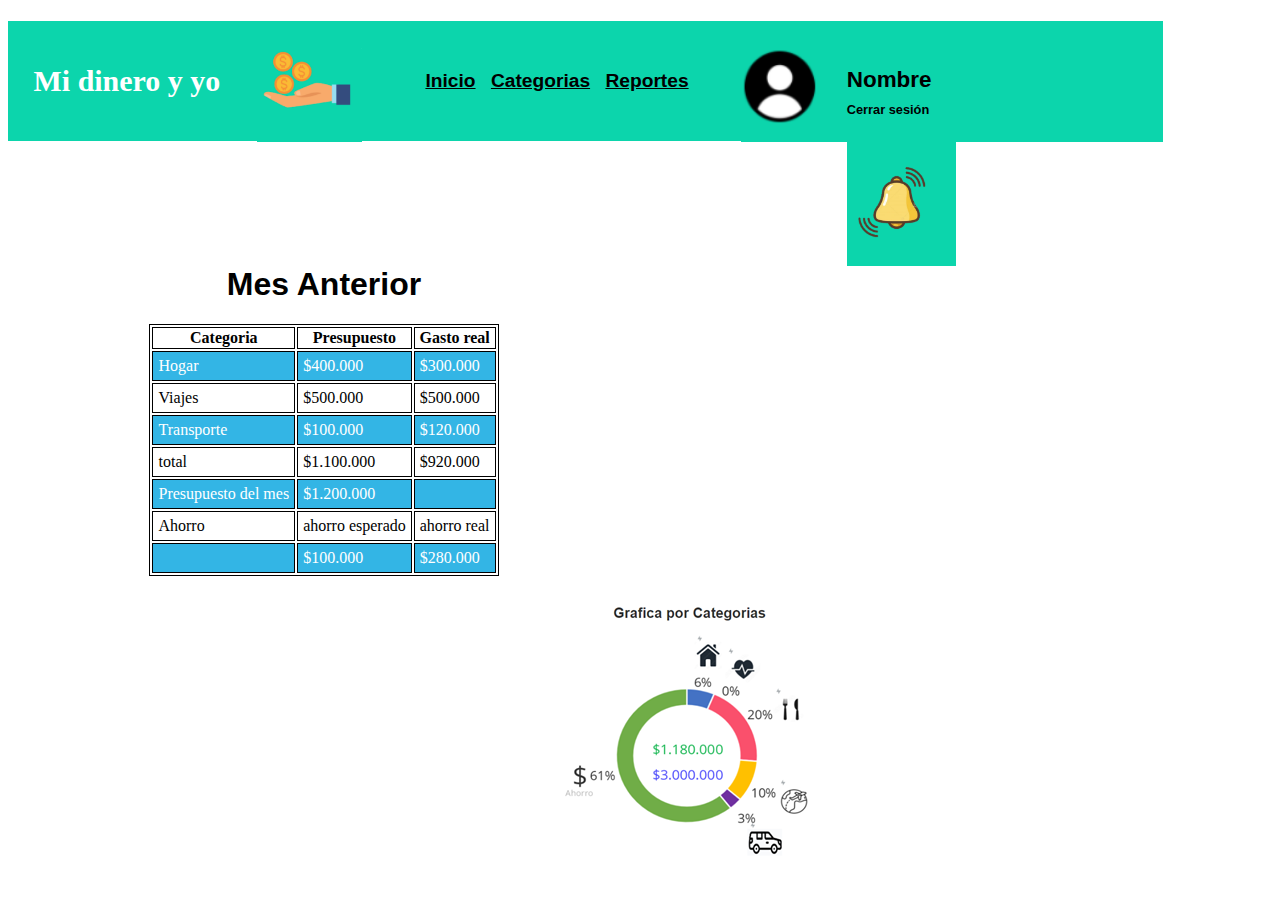
<file: src/main/webapp/Reportes2.html>
<!DOCTYPE html>
<!--
To change this license header, choose License Headers in Project Properties.
To change this template file, choose Tools | Templates
and open the template in the editor.
-->
<html>
    <head>
        <title>Reporte anterior</title>
        <meta charset="UTF-8">
        <meta name="viewport" content="width=device-width, initial-scale=1.0">
        <link href="EstilosReportes2.css" rel="stylesheet" type="text/css"/>
    </head>
    <body>
        <!-- BARRA DE MENU -->
        <div class="col-s-2 encabezado"> <h3 >Mi dinero y yo</h3> </div>

        <div class="col-s-1 mano"><img id="mano" src="mano.png" alt=""/> </div>

        <div class="col-s-3 menu">
            <h2 class="opciones"><a href="index.html">Inicio</a></h2>
            <h2 class="opciones"><a href="Categorias.html">Categorias</a></h2>
            <h2 class="opciones"><a href="Reportes.html">Reportes</a></h2>
        </div>

        <div class="col-s-1 iconoperfil"> <img id="iconoperfil" src="icono perfil.png" alt=""/></div>
        <div class="col-s-3 nombre"> <h3 >Nombre<br><span id="cerrarSesion">Cerrar sesión</span></h3></div>

        <div class=" campana"> <img id="campana" src="campana.png" alt=""/> </div>
        <!-- FIN BARRA DE MENU -->
        <div>
            <main class=" col-6 col-s-10 ">       
                <div id="menu1" class="col-s-12">
                    <h1 class="titulo-reporte-anterior">Mes Anterior</h1>

                </div>

                <div id="caja" class="col-s-1"></div>
                <div id="caja2" class="col-s-1"></div>
                <table border="2">  
                    <thead>
                        <tr>
                            <th class="table">Categoria</th>
                            <th class="table">Presupuesto</th>
                            <th class="table">Gasto real</th>
                        </tr>
                    </thead>
                    <tbody>
                        <tr>
                            <td class="table">Hogar</td>
                            <td class="table">$400.000</td>
                            <td class="table">$300.000</td>
                        </tr>
                        <tr>
                            <td class="table">Viajes</td>
                            <td class="table">$500.000</td>
                            <td class="table">$500.000</td>
                        </tr>
                        <tr>
                            <td class="table">Transporte</td>
                            <td class="table">$100.000</td>
                            <td class="table">$120.000</td>
                        </tr>
                        <tr>
                            <td class="table">total</td>
                            <td class="table"> $1.100.000</td>
                            <td class="table">$920.000</td>
                        </tr>
                        <tr>
                            <td class="table">Presupuesto del mes</td>
                            <td class="table">$1.200.000</td>
                            <td></td>
                        </tr>
                        <tr>
                            <td class="table">Ahorro</td>
                            <td class="table">ahorro esperado</td>
                            <td class="table">ahorro real</td>
                        </tr>
                        <tr>
                            <td></td>
                            <td class="table">$100.000</td>
                            <td class="table">$280.000</td>
                        </tr>
                    </tbody>

                </table>

            </main>
            <div class=" vacio5 col-s-5 col-5"></div>



            <img class="imagen-reporte" src="Grafica reportes.png"/>

        </div>



    </body>
</html>
</file>
<file: src/main/webapp/EstilosIndex.css>
/*
Click nbfs://nbhost/SystemFileSystem/Templates/Licenses/license-default.txt to change this license
Click nbfs://nbhost/SystemFileSystem/Templates/JSP_Servlet/CascadeStyleSheet.css to edit this template
*/
/* 
    Created on : 19 nov. 2021, 11:10:39
    Author     : Usuario
*/

h2{
    font-family: arial, sans-serif;
    font-size: 250%;
    padding: 1em; 
    color: black;
    float: left;
}

a{color: black;}

.botonInicio{
    padding-top: 80px;
    padding-bottom: 30px;
    padding-left: 100px;
    float: left;
}

.botonRegistro{
    padding-top: 0px;
    padding-bottom: 30px;
    padding-left: 100px;
    float: left;
}

h3{
    font-family: arial, sans-serif;
    font-size: 260%;
    color: black;
    float: left;
    text-align: center;
    padding-top: 200px;
    padding-left: 30px;
    line-height : 50px;
    
}

.contenedor{
    position: relative;
    display: inline-block;
    
}
.texto-encima{
    position: absolute;
    top: 60px;
    left: 800px;
}


.consejo{
    width:1340px;
    height: 180px;
    background:rgb(172, 248, 232 );
    left: 660px;
    position: relative;
    display: inline-block;
    
    
}

#consejo{
    color:black;
    top:1350px;
    position: absolute;
    left:  150px;
    font-size: 80px;
}

#txt_consejo{
    color:black;
    top:1540px;
    position: absolute;
    left:  710px;
    text-align: center;
    
}
</file>
<file: src/main/webapp/EstilosAdmin.css>
/*
Click nbfs://nbhost/SystemFileSystem/Templates/Licenses/license-default.txt to change this license
Click nbfs://nbhost/SystemFileSystem/Templates/JSP_Servlet/CascadeStyleSheet.css to edit this template
*/
/* 
    Created on : 28 nov. 2021, 18:44:14
    Author     : Usuario
*/

/*********BARRA DE MENU**********/
.encabezado{
    float: left;
    height: 8%;
    background:rgb(12, 213, 172);
    position: relative;
    color:white;
    padding: 0.5em;
    font-size: 2vw;
    padding-left: 1em;
}

.mano{
    padding-top: 2.1%;
    padding-bottom: 2.1%;
    float: left;
    height: 8%;
    bottom:50%;
    background:rgb(12, 213, 172);
    
}
#mano{
    width: 100%;
}

.menu{
    padding-top: 2.6%;
    padding-bottom: 2.6%;
    padding-left: 5%;
    float: left;
    height: 15%;
    background:rgb(12, 213, 172);
    position: relative;
    font-family: arial, sans-serif;
    color: black;
    bottom:50%;
}

.opciones{
    float: left;
    padding-right: 0.8em;
    font-size: 1.5vw;
}

a{color: black;}

.iconoperfil{
    
    padding-top: 2%;
    padding-bottom:1.1%;
    height: 15%;
    position: relative;
    background-color: rgb(12, 213, 172);
    float: left;
}

#iconoperfil{
    width:75%;
}

.nombre{
    padding-top: 1.85%;
    float: left;
    color: black;
    font-family: arial, sans-serif;
    font-size: 1.5vw;
    position: relative;
    background-color: rgb(12, 213, 172);
}

#cerrarSesion{
    padding-top: 0.5%;
    font-size: 1vw;
    background-color:rgb(12, 213, 172);;
}

.campana{
    width: 8.6%;
    /*width: 8.65%;*/
    padding-top: 1.49%;
    padding-bottom:1.15%;
    height: 15%;
    position: relative;
    background-color: rgb(12, 213, 172);
    float: left;
}

#campana{
    width:90%;
}
/********* FIN BARRA DE MENU**********/

.titulo{
    background-color: red;
    
}

table{
    margin:auto /* Centra la tabla */

}
table, th, td {
    border: 1px solid black;
}
/* Rellena con 5 pixels arriba, abajo, izquierda y derecha
   de cada celda de la tabla */

td {
    padding:5px;
}

/* Cambia el color de fondo y de la letra de las filas impares de la tabla */*
tbody tr:nth-child(odd){
    background-color: #33b5e5;
    color: #ffffff;
}

/* Si el acho de la pantalla del dispositivo tiene como mínimo 600 px, aplique estos anchos a 
   los selectores */
@media only screen and (min-width:600px){
    /* For tablets: */
    .col-s-1 {width: 8.33%;}
    .col-s-2 {width: 16.66%;}
    .col-s-3 {width: 25%;}
    .col-s-4 {width: 33.33%;}
    .col-s-5 {width: 41.66%;}
    .col-s-6 {width: 50%;}
    .col-s-7 {width: 58.33%;}
    .col-s-8 {width: 66.66%;}
    .col-s-9 {width: 75%;}
    .col-s-10 {width: 83.33%;}
    .col-s-11 {width: 91.66%;}
    .col-s-12 {width: 100%;}  
    
    h1{ font-size:4.5vw; /* Hace responsive, al 2.5% del ancho del viewport, el tipo de letra del h1  */}
    footer {font-size:3.5vw; }
}



/* Si el acho de la pantalla del dispositivo tiene como mínimo 768 px, aplique estos anchos a 
   los selectores */
@media only screen and (min-width:768px){
    /* For desktop: */
    .col-1 {width: 8.33%;}
    .col-2 {width: 16.66%;}
    .col-3 {width: 25%;}
    .col-4 {width: 33.33%;}
    .col-5 {width: 41.66%;}
    .col-6 {width: 50%;}
    .col-7 {width: 58.33%;}
    .col-8 {width: 66.66%;}
    .col-9 {width: 75%;}
    .col-10 {width: 83.33%;}
    .col-11 {width: 91.66%;}
    .col-12 {width: 100%;} 

    h1{ font-size:2.5vw; /* Hace responsive, al 2.5% del ancho del viewport, el tipo de letra del h1  */}
    footer {font-size:0.8vw; }

}
</file>
<file: src/main/webapp/EstilosBolsillos.css>
/*
Click nbfs://nbhost/SystemFileSystem/Templates/Licenses/license-default.txt to change this license
Click nbfs://nbhost/SystemFileSystem/Templates/JSP_Servlet/CascadeStyleSheet.css to edit this template
*/
/* 
    Created on : 19 nov. 2021, 15:47:29
    Author     : Usuario
*/
html{background: white;}

/*********BARRA DE MENU**********/
.encabezado{
    float: left;
    height: 8%;
    background:rgb(12, 213, 172);
    position: relative;
    color:white;
    padding: 0.5em;
    font-size: 2vw;
    padding-left: 1em;
}

.mano{
    padding-top: 2.1%;
    padding-bottom: 2.1%;
    float: left;
    height: 8%;
    bottom:50%;
    background:rgb(12, 213, 172);
    
}
#mano{
    width: 100%;
}

.menu{
    padding-top: 2.6%;
    padding-bottom: 2.6%;
    padding-left: 5%;
    float: left;
    height: 15%;
    background:rgb(12, 213, 172);
    position: relative;
    font-family: arial, sans-serif;
    color: black;
    bottom:50%;
}

.opciones{
    float: left;
    padding-right: 0.8em;
    font-size: 1.5vw;
}

a{color: black;}

.iconoperfil{
    
    padding-top: 2%;
    padding-bottom:1.1%;
    height: 15%;
    position: relative;
    background-color: rgb(12, 213, 172);
    float: left;
}

#iconoperfil{
    width:75%;
}

.nombre{
    padding-top: 1.85%;
    float: left;
    color: black;
    font-family: arial, sans-serif;
    font-size: 1.5vw;
    position: relative;
    background-color: rgb(12, 213, 172);
}

#cerrarSesion{
    padding-top: 0.5%;
    font-size: 1vw;
    background-color:rgb(12, 213, 172);;
}

.campana{
    width: 10%;
    padding-top: 1.49%;
    padding-bottom:1.4%;
    height: 15%;
    position: relative;
    background-color: rgb(12, 213, 172);
    float: left;
}

#campana{
    width:90%;
}
/********* FIN BARRA DE MENU**********/

botton{
    position: absolute;
    height: 180px;
}





#rectanglePresupuesto{
    padding: 0px;
    width:100%;
    height: 150px;
    background:rgb(84, 226, 197);
    position: relative;
    display: inline-block;
    border-width: thick;
    border-style: solid;
    border-color: rgb(12, 213, 172);
}


.presupuesto_total{
    top: 290px;
    left: 50px;
    float: left;
    position: absolute;
    font-family: arial, sans-serif;
    font-size: 40px;
}

.num_presupuesto_total{
    top: 280px;
    left: 400px;
    background-color: white;
    padding: 0.3em;
    padding-left: 5em;
    float: left;
    position: absolute;
    font-family: arial, sans-serif;
    font-size: 40px;
    text-align: right;
    color:grey;
}

.presupuesto_disponible{
    top: 290px;
    left: 1050px;
    float: left;
    position: absolute;
    font-family: arial, sans-serif;
    font-size: 40px;
}

.num_presupuesto_disponible{
    top: 280px;
    left: 1500px;
    background-color: white;
    padding: 0.3em;
    padding-left: 5em;
    float: left;
    position: absolute;
    font-family: arial, sans-serif;
    font-size: 40px;
    text-align: right;
    color:grey;
}


.titulo_bolsillo{
    
    color: rgb(12, 213, 172);
    font-family: arial, sans-serif;
    text-align: center;
    font-size: 5em;
}

.presupuesto_categoria{
    top: 690px;
    left: 400px;
    float: left;
    position: absolute;
    font-family: arial, sans-serif;
    font-size: 40px;
    
}
.num_presupuesto_categoria{
    border-color: rgb(171, 171, 171);
    border-width: medium;
    border-style: solid;
    top: 680px;
    left: 900px;
    background-color: white;
    padding: 0.3em;
    padding-left: 5em;
    float: left;
    position: absolute;
    font-family: arial, sans-serif;
    font-size: 40px;
    text-align: right;
    color:grey;
    
    
}


.crearBolsillo{
    font-family: arial, sans-serif;
    text-align: center;
    font-size: 2.5em;
    background-color: transparent;
    padding: 0.5em;
    position: absolute;
    border: 5px solid #54E2C5;
    border-radius: 6px;
    top: 840px;
    left: 1050px;
    
}

.guardarBolsillo{
    font-family: arial, sans-serif;
    text-align: center;
    font-size: 2.5em;
    background-color: transparent;
    padding: 0.5em;
    position: absolute;
    border: 5px solid #54E2C5;
    border-radius: 6px;
    top: 840px;
    left: 1350px;
}


.btn1:hover {
      background-color: rgb(12, 213, 172);
      color: white;
 }

 .cuadroBolsillo{
    top: 400px;
    /*left: 400px;*/
    left: 15%;
    width:1800px;
    
    height: 300px;
    background:#EFEDEE;
    position: relative;
    display: inline-block;
    padding-bottom: 1em;
 }
 
 .campos{
     float: left;
     font-family: arial, sans-serif;
     font-size: 40px;
     padding: 0.2em;
     position: absolute;
 }
 
 .camposNom{
    top: 50px;
    left: 50px;
    
 }
 .camposPre{
    top: 50px;
    left: 900px;
    
 }
 .camposGasto{
    top: 50px;
    left: 1350px;
    
 }
 
 .inputNom{
    top: 150px;
    left: 50px;
    width: 800px;
 }

 .inputpre{
    top: 150px;
    left: 900px;
    width: 400px;
 }

 .inputGasto{
    top: 150px;
    left: 1350px;
    width: 400px;
 }

#premio{
     display:  none;
 }

/*************PERFIL*************/
.rectanguloVertical{
    width:800px;
    height: 8000px;
    background: rgb(242, 242, 242);
    position: relative;
    display: none;
    left: 1760px;
    top: 0px;
    border: 5px;
    border-color: lightgray;
    
}

/*************PERFIL*************/
/* Si el acho de la pantalla del dispositivo tiene como mínimo 600 px, aplique estos anchos a 
   los selectores */
@media only screen and (min-width:600px){
    /* For tablets: */
    .col-s-1 {width: 8.33%;}
    .col-s-2 {width: 16.66%;}
    .col-s-3 {width: 25%;}
    .col-s-4 {width: 33.33%;}
    .col-s-5 {width: 41.66%;}
    .col-s-6 {width: 50%;}
    .col-s-7 {width: 58.33%;}
    .col-s-8 {width: 66.66%;}
    .col-s-9 {width: 75%;}
    .col-s-10 {width: 83.33%;}
    .col-s-11 {width: 91.66%;}
    .col-s-12 {width: 100%;}  
    
    h1{ font-size:4.5vw; /* Hace responsive, al 2.5% del ancho del viewport, el tipo de letra del h1  */}
    footer {font-size:3.5vw; }
}



/* Si el acho de la pantalla del dispositivo tiene como mínimo 768 px, aplique estos anchos a 
   los selectores */
@media only screen and (min-width:768px){
    /* For desktop: */
    .col-1 {width: 8.33%;}
    .col-2 {width: 16.66%;}
    .col-3 {width: 25%;}
    .col-4 {width: 33.33%;}
    .col-5 {width: 41.66%;}
    .col-6 {width: 50%;}
    .col-7 {width: 58.33%;}
    .col-8 {width: 66.66%;}
    .col-9 {width: 75%;}
    .col-10 {width: 83.33%;}
    .col-11 {width: 91.66%;}
    .col-12 {width: 100%;} 

    h1{ font-size:2.5vw; /* Hace responsive, al 2.5% del ancho del viewport, el tipo de letra del h1  */}
    footer {font-size:0.8vw; }

}
</file>
<file: src/main/webapp/EstilosCategoria.css>
/*
Click nbfs://nbhost/SystemFileSystem/Templates/Licenses/license-default.txt to change this license
Click nbfs://nbhost/SystemFileSystem/Templates/JSP_Servlet/CascadeStyleSheet.css to edit this template
*/
/* 
    Created on : 27/11/2021, 8:05:24 p. m.
    Author     : correi5
*/
html{
    background: white;
}

/****BARRA DE MENU***/

.encabezado{
    float: left;
    
    background:rgb(12, 213, 172);
    position: relative;
    color:white;
    padding: 0.5em;
    padding-bottom: 0.89%;
    font-size: 2vw;
    padding-left: 1em;
}

.mano{
    padding-top: 2.1%;
    padding-bottom: 2.1%;
    float: left;
    height: 8%;
    bottom:50%;
    background:rgb(12, 213, 172);
    
}
#mano{
    width: 100%;
}

.menu{
    padding-top: 2.6%;
    padding-bottom: 2.6%;
    padding-left: 5%;
    float: left;
    height: 15%;
    background:rgb(12, 213, 172);
    position: relative;
    font-family: arial, sans-serif;
    color: black;
    bottom:50%;
}

.opciones{
    float: left;
    padding-right: 0.8em;
    font-size: 1.5vw;
}

a{color: black;}

.iconoperfil{
    
    padding-top: 2%;
    padding-bottom:1.1%;
    height: 15%;
    position: relative;
    background-color: rgb(12, 213, 172);
    float: left;
}


#iconoperfil{
    width:75%;
}

.nombre{
    padding-top: 1.85%;
    float: left;
    color: black;
    font-family: arial, sans-serif;
    font-size: 1.5vw;
    position: relative;
    background-color: rgb(12, 213, 172);

}




#cerrarSesion{
    padding-top: 0.5%;
    font-size: 1vw;
    background-color:rgb(12, 213, 172);;
}

.campana{
    width: 10%;
    padding-top: 1.49%;
    padding-bottom:1.4%;
    height: 15%;
    position: relative;
    background-color: rgb(12, 213, 172);
    float: left;
}

#campana{
    width:90%;
}
/*** FIN BARRA DE MENU****/

.titulo-categorias{
    font-family: arial,sans-serif;
    position: relative;
    text-align: center;

}
.vacio5{
   float: left;
   position: relative;
   height: 1000px;
      
}
.categoria-general{
    font-family: arial,sans-serif;
    position: relative;
    text-align: center;
    height: 10%;
    
    float: left 
}
.imagen{
    width: 100%;
}
.hcategorias{
    float: left;
    padding-right: 5%;
    padding-left: 5%;
    padding-bottom: 9;
    font-family: arial,sans-serif;
    font-size: 1vw;
}

.scategorias{
    float: left;
    padding-right: 5%;
    padding-left: 5%;
    padding-bottom: 1.4%;
    font-family: arial,sans-serif;
    font-size: 1vw;
}
.acategorias{
    float: left;
    padding-right: 6%;
    padding-left: 6%;
    padding-bottom: 0.2;
    font-family: arial,sans-serif;
    text-align: center;
    font-size: 0.9vw;
}

.vcategorias{
    float: left;
    padding-right: 6%;
    padding-left: 6%;
    padding-bottom: 0.069%;
    font-family: arial,sans-serif;
    font-size: 1vw;;
}
.tcategorias{
    float: left;
    padding-right: 7.1%;
    padding-left: 7.1%;
    padding-bottom: 3.1%;
    font-family: arial,sans-serif;
    font-size: 1vw;
    
}
.ccategorias{
    float: left;
    padding-right: 5%;
    padding-left: 5%;
    font-family: arial,sans-serif;
    font-size: 1vw;

}
.ancategorias{
    
    float: left;
    
    padding-right: 5%;
    padding-left: 5%;
    padding-bottom: 2.9%;
    font-family: arial,sans-serif;
    font-size: 1vw;
}
.hocategorias{
    
    float: left;
    
    padding-right: 6%;
    padding-left: 6%;
    padding-bottom: 4.6%;
    font-family: arial,sans-serif;
    font-size: 1vw;
}
.mcategorias{
    float: left;
    
    padding-right: 6%;
    padding-left: 6%;
    padding-bottom: 5.3%;
    font-family: arial,sans-serif;
    font-size: 1vw;
}
.pcategorias{
   float: left;
    
    padding-right: 7.1%;
    padding-left: 7.1%;
    padding-bottom: 4.7%;
    font-family: arial,sans-serif;
    font-size: 1vw;
}

.icategorias{
    float: left;
    
    padding-right: 5%;
    padding-left: 5%;
    padding-bottom: 5.8%;
    font-family: arial,sans-serif;
    font-size: 1vw;
}
.rcategorias{
    float: left;
    
    padding-right: 5%;
    padding-left: 5%;
  
    font-family: arial,sans-serif;
    font-size: 1vw;
}
.ecategorias{
    float: left;
    
    padding-right: 6%;
    padding-left: 6%;
    padding-bottom: 4.3%;
    font-family: arial,sans-serif;
    font-size: 1vw;
}
.imcategorias{
    float: left;
    
    padding-right: 6%;
    padding-left: 6%;
    padding-bottom: 5.6%;
    font-family: arial,sans-serif;
    font-size: 1vw;
}
.ahcategorias{
    float: left;
    
    padding-right: 7%;
    padding-left: 7%;
    padding-bottom: 2.5%;
    font-family: arial,sans-serif;
    font-size: 1vw;
}



/* Si el acho de la pantalla del dispositivo tiene como mínimo 600 px, aplique estos anchos a 
   los selectores */
@media only screen and (min-width:600px){
    /* For tablets: */
    .col-s-1 {
        width: 8.33%;
    }
    .col-s-2 {
        width: 16.66%;
    }
    .col-s-3 {
        width: 25%;
    }
    .col-s-4 {
        width: 33.33%;
    }
    .col-s-5 {
        width: 41.66%;
    }
    .col-s-6 {
        width: 50%;
    }
    .col-s-7 {
        width: 58.33%;
    }
    .col-s-8 {
        width: 66.66%;
    }
    .col-s-9 {
        width: 75%;
    }
    .col-s-10 {
        width: 83.33%;
    }
    .col-s-11 {
        width: 91.66%;
    }
    .col-s-12 {
        width: 100%;
    }

    h1{
        font-size:4.5vw; /* Hace responsive, al 2.5% del ancho del viewport, el tipo de letra del h1  */
    }
    footer {
        font-size:3.5vw;
    }
}



/* Si el acho de la pantalla del dispositivo tiene como mínimo 768 px, aplique estos anchos a 
   los selectores */
@media only screen and (min-width:768px){
    /* For desktop: */
    .col-1 {
        width: 8.33%;
    }
    .col-2 {
        width: 16.66%;
    }
    .col-3 {
        width: 25%;
    }
    .col-4 {
        width: 33.33%;
    }
    .col-5 {
        width: 41.66%;
    }
    .col-6 {
        width: 50%;
    }
    .col-7 {
        width: 58.33%;
    }
    .col-8 {
        width: 66.66%;
    }
    .col-9 {
        width: 75%;
    }
    .col-10 {
        width: 83.33%;
    }
    .col-11 {
        width: 91.66%;
    }
    .col-12 {
        width: 100%;
    }

    h1{
        font-size:2.5vw; /* Hace responsive, al 2.5% del ancho del viewport, el tipo de letra del h1  */
    }
    footer {
        font-size:0.8vw;
    }

}
</file>
<file: src/main/webapp/EstilosIniciarSesion.css>
/*
Click nbfs://nbhost/SystemFileSystem/Templates/Licenses/license-default.txt to change this license
Click nbfs://nbhost/SystemFileSystem/Templates/JSP_Servlet/CascadeStyleSheet.css to edit this template
*/
/* 
    Created on : 23/11/2021, 8:47:40 p. m.
    Author     : correi5
*/
html{background: white;}

  
/****BARRA DE MENU***/


.encabezado{
    float: left;
    
    background:rgb(12, 213, 172);
    position: relative;
    color:white;
    padding: 0.5em;
    padding-bottom: 0.89%;
    font-size: 2vw;
    padding-left: 1em;
}

.mano{
    padding-top: 2.1%;
    padding-bottom: 2.1%;
    float: left;
    height: 8%;
    bottom:50%;
    background:rgb(12, 213, 172);
    
}
#mano{
    width: 100%;
}

.menu{
    padding-top: 2.6%;
    padding-bottom: 2.6%;
    padding-left: 5%;
    float: left;
    height: 15%;
    background:rgb(12, 213, 172);
    position: relative;
    font-family: arial, sans-serif;
    color: black;
    bottom:50%;
}

.opciones{
    float: left;
    padding-right: 0.8em;
    font-size: 1.5vw;
}

a{color: black;}

.iconoperfil{
    
    padding-top: 2%;
    padding-bottom:1.1%;
    height: 15%;
    position: relative;
    background-color: rgb(12, 213, 172);
    float: left;
}

#iconoperfil{
    width:75%;
}

.nombre{
    padding-top: 1.85%;
    float: left;
    color: black;
    font-family: arial, sans-serif;
    font-size: 1.5vw;
    position: relative;
    background-color: rgb(12, 213, 172);
}

#cerrarSesion{
    padding-top: 0.5%;
    font-size: 1vw;
    background-color:rgb(12, 213, 172);;
}

.campana{
    width: 10%;
    padding-top: 1.49%;
    padding-bottom:1.4%;
    height: 15%;
    position: relative;
    background-color: rgb(12, 213, 172);
    float: left;
}

#campana{
    width:90%;
}



.titulo-iniciar{
    font-family: arial,sans-serif;
    position: relative;
    text-align: center;
   
}
.vacio1{
    height: 500px;
    float: left;
}
#cuadro-general{
    float: left;
    background:rgb(12, 213, 172);
    font-family: arial,sans-serif;
    height: 500px;
    width: 700px;
    text-align: center;
    margin: 5%;
    padding: 1em;
    
}


.informacion-usuario{
    top: 50px;
    font-family: arial,sans-serif;
    font-size: 1.5vw;
    margin: 2em;
    padding: 3em;
   
}
.obtener-datos{
    size: 50;
    height: 60;
    
}

.ingresar{
    margin-top: 2em;
    margin-right: 70%;
    margin-left: 42%;
    padding: 1em;
    font-size: 1vw;
    
    
    
}

.recupe-contra{
    bottom: 50px;
    font-family: arial,sans-serif;
    font-size: 1vw;
    margin: 2em;
    padding: 1em;
    
   
}







/* Si el acho de la pantalla del dispositivo tiene como mínimo 600 px, aplique estos anchos a 
   los selectores */
@media only screen and (min-width:600px){
    /* For tablets: */
    .col-s-1 {width: 8.33%;}
    .col-s-2 {width: 16.66%;}
    .col-s-3 {width: 25%;}
    .col-s-4 {width: 33.33%;}
    .col-s-5 {width: 41.66%;}
    .col-s-6 {width: 50%;}
    .col-s-7 {width: 58.33%;}
    .col-s-8 {width: 66.66%;}
    .col-s-9 {width: 75%;}
    .col-s-10 {width: 83.33%;}
    .col-s-11 {width: 91.66%;}
    .col-s-12 {width: 100%;}  
    
    h1{ font-size:4.5vw; /* Hace responsive, al 2.5% del ancho del viewport, el tipo de letra del h1  */}
    footer {font-size:3.5vw; }
}



/* Si el acho de la pantalla del dispositivo tiene como mínimo 768 px, aplique estos anchos a 
   los selectores */
@media only screen and (min-width:768px){
    /* For desktop: */
    .col-1 {width: 8.33%;}
    .col-2 {width: 16.66%;}
    .col-3 {width: 25%;}
    .col-4 {width: 33.33%;}
    .col-5 {width: 41.66%;}
    .col-6 {width: 50%;}
    .col-7 {width: 58.33%;}
    .col-8 {width: 66.66%;}
    .col-9 {width: 75%;}
    .col-10 {width: 83.33%;}
    .col-11 {width: 91.66%;}
    .col-12 {width: 100%;} 

    h1{ font-size:2.5vw; /* Hace responsive, al 2.5% del ancho del viewport, el tipo de letra del h1  */}
    footer {font-size:0.8vw; }

}
</file>
<file: src/main/webapp/EstilosNotificaciones.css>
/*
To change this license header, choose License Headers in Project Properties.
To change this template file, choose Tools | Templates
and open the template in the editor.
*/
/* 
    Created on : 27/11/2021, 03:45:21 PM
    Author     : Dahiana
*/
/*********BARRA DE MENU**********/
.encabezado{
    float: left;
    
    background:rgb(12, 213, 172);
    position: relative;
    color:white;
    padding: 0.5em;
    padding-bottom: 0.89%;
    font-size: 2vw;
    padding-left: 1em;
}

.mano{
    padding-top: 2.1%;
    padding-bottom: 2.1%;
    float: left;
    height: 8%;
    bottom:50%;
    background:rgb(12, 213, 172);
    
}
#mano{
    width: 100%;
}

.menu{
    padding-top: 2.6%;
    padding-bottom: 2.6%;
    padding-left: 5%;
    float: left;
    height: 15%;
    background:rgb(12, 213, 172);
    position: relative;
    font-family: arial, sans-serif;
    color: black;
    bottom:50%;
}

.opciones{
    float: left;
    padding-right: 0.8em;
    font-size: 1.5vw;
}

a{color: black;}

.iconoperfil{
    
    padding-top: 2%;
    padding-bottom:1.1%;
    height: 15%;
    position: relative;
    background-color: rgb(12, 213, 172);
    float: left;
}

#iconoperfil{
    width:75%;
}

.nombre{
    padding-top: 1.85%;
    float: left;
    color: black;
    font-family: arial, sans-serif;
    font-size: 1.5vw;
    position: relative;
    background-color: rgb(12, 213, 172);
}

#cerrarSesion{
    padding-top: 0.5%;
    font-size: 1vw;
    background-color:rgb(12, 213, 172);;
}

.campana{
    width: 10%;
    padding-top: 1.49%;
    padding-bottom:1.4%;
    height: 15%;
    position: relative;
    background-color: rgb(12, 213, 172);
    float: left;
}

#campana{
    width:90%;
}
/********* FIN BARRA DE MENU**********/


#cajaNotifica{
    height: 550px;
    background:rgb(242, 242, 242); 
    float: right;
    
 
}


.textoEncima{
    position: absolute;
    font-zise:1.2vw;
    top: 50;
    text-align:right; 
}

@media only screen and (min-width:600px){
    /* For tablets: */
    .col-s-1 {width: 8.33%;}
    .col-s-2 {width: 16.66%;}
    .col-s-3 {width: 25%;}
    .col-s-4 {width: 33.33%;}
    .col-s-5 {width: 41.66%;}
    .col-s-6 {width: 50%;}
    .col-s-7 {width: 58.33%;}
    .col-s-8 {width: 66.66%;}
    .col-s-9 {width: 75%;}
    .col-s-10 {width: 83.33%;}
    .col-s-11 {width: 91.66%;}
    .col-s-12 {width: 100%;}  
    
}
</file>
<file: src/main/webapp/EstilosRegistrarse.css>
/*
To change this license header, choose License Headers in Project Properties.
To change this template file, choose Tools | Templates
and open the template in the editor.
*/
/* 
    Created on : 26/11/2021, 03:25:17 PM
    Author     : Dahiana_
*/


.registrar{
    font-size:1.5vw;
    
}

#caja{
    height: 100px;
    color: transparent;

}

#cajaTransparente{
    height:30px;
    color: transparent;
    float:left;
}

#cajaRegistro{
     background:rgb(12, 213, 172);
     float:left;
     
}

#rectangle{
    height: 150px;
    background:rgb(12, 213, 172);
    position: relative;
    display: inline-block;
}

#encabezado{
    
    color: white;
    font-family: arial, sans-serif;
    font-size: 50px;
    position: absolute;
    top: 25px;
    left: 50px;
}
#mano{
    
    position: absolute;
    top: 45px;
    left: 430px;
}
.menu{
    
    font-family: arial, sans-serif;
    font-size: 250%;
    padding: 1em; 
    color: black;
    float: left;
    
}

a{color: black;}

.texto-encima{
    position: absolute;
    top: 5px;
    left: 800px;
}


.boton{
    line-height:1.5em;
}


 


@media only screen and (min-width:600px){
    /* For tablets: */
    .col-s-1 {width: 8.33%;}
    .col-s-2 {width: 16.66%;}
    .col-s-3 {width: 25%;}
    .col-s-4 {width: 33.33%;}
    .col-s-5 {width: 41.66%;}
    .col-s-6 {width: 50%;}
    .col-s-7 {width: 58.33%;}
    .col-s-8 {width: 66.66%;}
    .col-s-9 {width: 75%;}
    .col-s-10 {width: 83.33%;}
    .col-s-11 {width: 91.66%;}
    .col-s-12 {width: 100%;}  
    

}
</file>
<file: src/main/webapp/EstilosReportes.css>
/*
To change this license header, choose License Headers in Project Properties.
To change this template file, choose Tools | Templates
and open the template in the editor.
*/
/* 
    Created on : 26/11/2021, 06:33:51 PM
    Author     : Dahiana
*/

#barra{
    height: 150px;
    background:rgb(12,213,172);
    position: relative;
    display: inline-block;
}

/*********BARRA DE MENU**********/
.encabezado{
    float: left;
    
    background:rgb(12, 213, 172);
    position: relative;
    color:white;
    padding: 0.5em;
    padding-bottom: 0.89%;
    font-size: 2vw;
    padding-left: 1em;
}

.mano{
    padding-top: 2.1%;
    padding-bottom: 2.1%;
    float: left;
    height: 8%;
    bottom:50%;
    background:rgb(12, 213, 172);
    
}
#mano{
    width: 100%;
}

.menu{
    padding-top: 2.6%;
    padding-bottom: 2.6%;
    padding-left: 5%;
    float: left;
    height: 15%;
    background:rgb(12, 213, 172);
    position: relative;
    font-family: arial, sans-serif;
    color: black;
    bottom:50%;
}

.opciones{
    float: left;
    padding-right: 0.8em;
    font-size: 1.5vw;
}

a{color: black;}

.iconoperfil{
    
    padding-top: 2%;
    padding-bottom:1.1%;
    height: 15%;
    position: relative;
    background-color: rgb(12, 213, 172);
    float: left;
}

#iconoperfil{
    width:75%;
}

.nombre{
    padding-top: 1.85%;
    float: left;
    color: black;
    font-family: arial, sans-serif;
    font-size: 1.5vw;
    position: relative;
    background-color: rgb(12, 213, 172);
}

#cerrarSesion{
    padding-top: 0.5%;
    font-size: 1vw;
    background-color:rgb(12, 213, 172);;
}

.campana{
    width: 10%;
    padding-top: 1.49%;
    padding-bottom:1.4%;
    height: 15%;
    position: relative;
    background-color: rgb(12, 213, 172);
    float: left;
}

#campana{
    width:90%;
}
/********* FIN BARRA DE MENU**********/


.table{
    font-size:1.5vw ;
}


#caja{
    height: 40px;
    color: transparent;
}

#caja2{
    height: 13%;
    color: transparent;
    float:left;
}
#menu1{
    font-family: arial, sans-serif;
    font-size: 95%;
    padding: 1.2em; 
    color: black;
    float:left;
    text-align: center;
   
}
.vacio5{
    height: 100px;
    float: left;
        width: 1000%;  
  
}

.imagen-reporte{
    margin: 2%;
    float: left;
}



@media only screen and (min-width:600px){
    /* For tablets: */
    .col-s-1 {width: 8.33%;}
    .col-s-2 {width: 16.66%;}
    .col-s-3 {width: 25%;}
    .col-s-4 {width: 33.33%;}
    .col-s-5 {width: 41.66%;}
    .col-s-6 {width: 50%;}
    .col-s-7 {width: 58.33%;}
    .col-s-8 {width: 66.66%;}
    .col-s-9 {width: 75%;}
    .col-s-10 {width: 83.33%;}
    .col-s-11 {width: 91.66%;}
    .col-s-12 {width: 100%;}  
    

}
</file>
<file: src/main/webapp/EstilosReportes2.css>
/*
Click nbfs://nbhost/SystemFileSystem/Templates/Licenses/license-default.txt to change this license
Click nbfs://nbhost/SystemFileSystem/Templates/JSP_Servlet/CascadeStyleSheet.css to edit this template
*/
/* 
    Created on : 28 nov. 2021, 19:34:40
    Author     : Usuario
*/
html{
    background: white;
}
/*********BARRA DE MENU**********/
.encabezado{
    float: left;
    height: 8%;
    background:rgb(12, 213, 172);
    position: relative;
    color:white;
    padding: 0.5em;
    font-size: 2vw;
    padding-left: 1em;
}

.mano{
    padding-top: 2.1%;
    padding-bottom: 2.1%;
    float: left;
    height: 8%;
    bottom:50%;
    background:rgb(12, 213, 172);

}
#mano{
    width: 100%;
}

.menu{
    padding-top: 2.6%;
    padding-bottom: 2.6%;
    padding-left: 5%;
    float: left;
    height: 15%;
    background:rgb(12, 213, 172);
    position: relative;
    font-family: arial, sans-serif;
    color: black;
    bottom:50%;
}

.opciones{
    float: left;
    padding-right: 0.8em;
    font-size: 1.5vw;
}

a{
    color: black;
}

.iconoperfil{

    padding-top: 2%;
    padding-bottom:1.1%;
    height: 15%;
    position: relative;
    background-color: rgb(12, 213, 172);
    float: left;
}

#iconoperfil{
    width:75%;
}

.nombre{
    padding-top: 1.85%;
    float: left;
    color: black;
    font-family: arial, sans-serif;
    font-size: 1.5vw;
    position: relative;
    background-color: rgb(12, 213, 172);
}

#cerrarSesion{
    padding-top: 0.5%;
    font-size: 1vw;
    background-color:rgb(12, 213, 172);
    ;
}

.campana{
    width: 8.65%;
    padding-top: 1.49%;
    padding-bottom:1.4%;
    height: 15%;
    position: relative;
    background-color: rgb(12, 213, 172);
    float: left;
}

#campana{
    width:90%;
}
/********* FIN BARRA DE MENU**********/

.titulo-reporte-anterior{
     font-family: arial,sans-serif;
    position: relative;
    text-align: center;
}
table{
    margin:auto /* Centra la tabla */

}
table, th, td {
    border: 1px solid black;
}
/* Rellena con 5 pixels arriba, abajo, izquierda y derecha
   de cada celda de la tabla */

td {
    padding:5px;
}

/* Cambia el color de fondo y de la letra de las filas impares de la tabla */*
tbody tr:nth-child(odd){
    background-color: #33b5e5;
    color: #ffffff;
}
.vacio5{
    height: 100px;
    float: left;
        width: 1000%;  
  
}

.imagen-reporte{
    margin: 2%;
    float: left;
}


/* Si el acho de la pantalla del dispositivo tiene como mínimo 600 px, aplique estos anchos a 
   los selectores */
@media only screen and (min-width:600px){
    /* For tablets: */
    .col-s-1 {
        width: 8.33%;
    }
    .col-s-2 {
        width: 16.66%;
    }
    .col-s-3 {
        width: 25%;
    }
    .col-s-4 {
        width: 33.33%;
    }
    .col-s-5 {
        width: 41.66%;
    }
    .col-s-6 {
        width: 50%;
    }
    .col-s-7 {
        width: 58.33%;
    }
    .col-s-8 {
        width: 66.66%;
    }
    .col-s-9 {
        width: 75%;
    }
    .col-s-10 {
        width: 83.33%;
    }
    .col-s-11 {
        width: 91.66%;
    }
    .col-s-12 {
        width: 100%;
    }

    h1{
        font-size:4.5vw; /* Hace responsive, al 2.5% del ancho del viewport, el tipo de letra del h1  */
    }
    footer {
        font-size:3.5vw;
    }
}



/* Si el acho de la pantalla del dispositivo tiene como mínimo 768 px, aplique estos anchos a 
   los selectores */
@media only screen and (min-width:768px){
    /* For desktop: */
    .col-1 {
        width: 8.33%;
    }
    .col-2 {
        width: 16.66%;
    }
    .col-3 {
        width: 25%;
    }
    .col-4 {
        width: 33.33%;
    }
    .col-5 {
        width: 41.66%;
    }
    .col-6 {
        width: 50%;
    }
    .col-7 {
        width: 58.33%;
    }
    .col-8 {
        width: 66.66%;
    }
    .col-9 {
        width: 75%;
    }
    .col-10 {
        width: 83.33%;
    }
    .col-11 {
        width: 91.66%;
    }
    .col-12 {
        width: 100%;
    }

    h1{
        font-size:2.5vw; /* Hace responsive, al 2.5% del ancho del viewport, el tipo de letra del h1  */
    }
    footer {
        font-size:0.8vw;
    }

}
</file>
